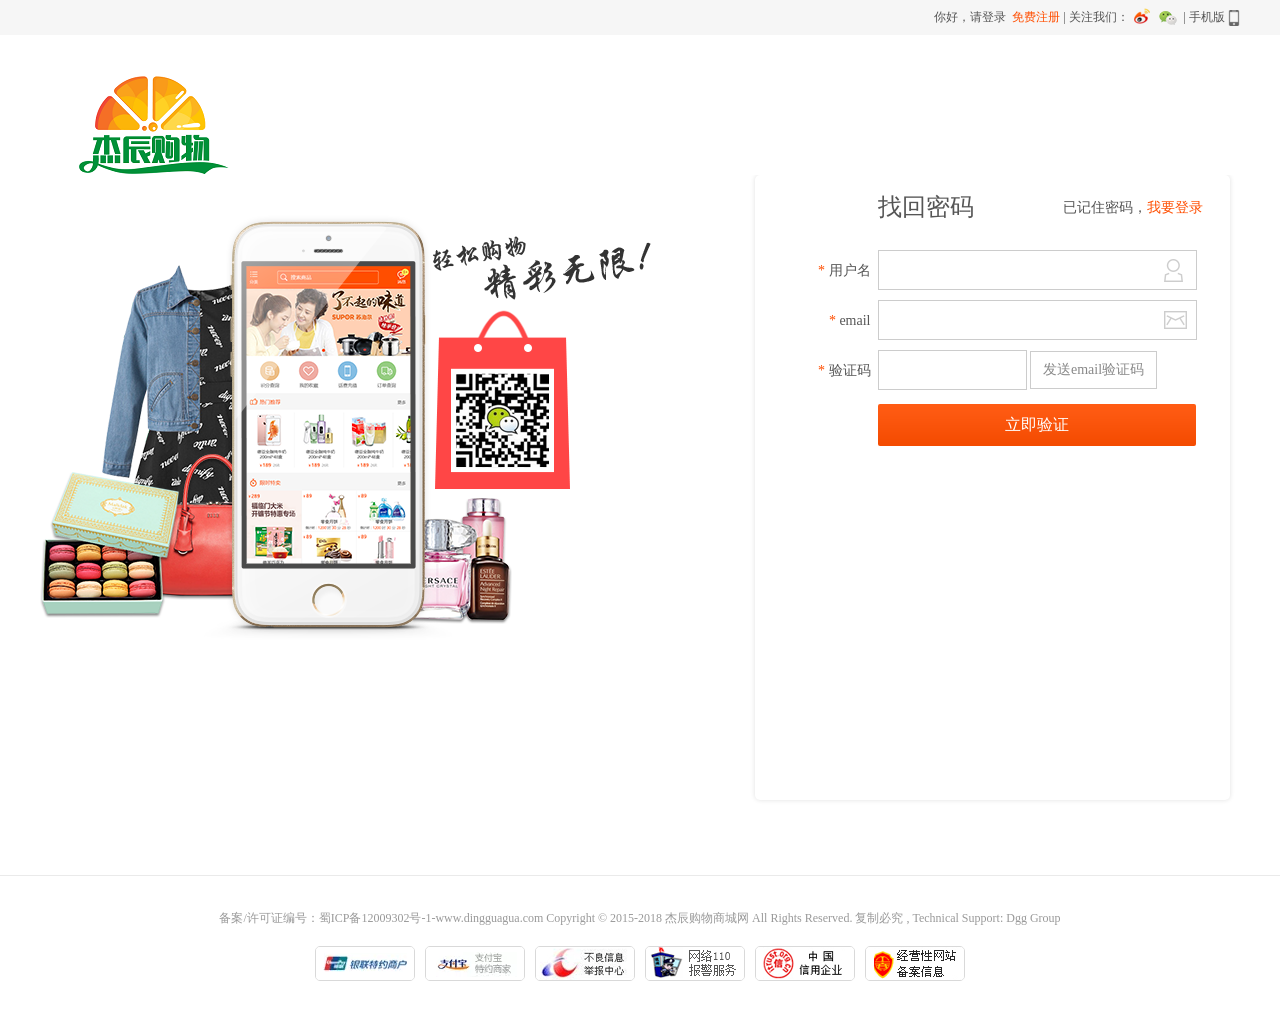
<file: target/classes/static/findPwd.html>
<!DOCTYPE html PUBLIC "-//W3C//DTD XHTML 1.0 Transitional//EN" "http://www.w3.org/TR/xhtml1/DTD/xhtml1-transitional.dtd">
<html xmlns="http://www.w3.org/1999/xhtml">
<head>
<meta http-equiv="Content-Type" content="text/html; charset=utf-8" />
	<link type="text/css" rel="stylesheet" href="css/style.css" />
    <!--[if IE 6]>
    <script src="js/iepng.js" type="text/javascript"></script>
        <script type="text/javascript">
           EvPNG.fix('div, ul, img, li, input, a'); 
        </script>
    <![endif]-->    
    <script type="text/javascript" src="js/jquery-1.11.1.min_044d0927.js"></script>
	<script type="text/javascript" src="js/jquery.bxslider_e88acd1b.js"></script>
    
    <script type="text/javascript" src="js/jquery-1.8.2.min.js"></script>
    <script type="text/javascript" src="js/menu.js"></script>    
        
	<script type="text/javascript" src="js/select.js"></script>
    
	<script type="text/javascript" src="js/lrscroll.js"></script>
    <script type="text/javascript" src="js/axios.js"></script>
    <script type="text/javascript" src="js/vue.js"></script>
    <script type="text/javascript" src="js/iban.js"></script>
    <script type="text/javascript" src="js/fban.js"></script>
    <script type="text/javascript" src="js/f_ban.js"></script>
    <script type="text/javascript" src="js/mban.js"></script>
    <script type="text/javascript" src="js/bban.js"></script>
    <script type="text/javascript" src="js/hban.js"></script>
    <script type="text/javascript" src="js/tban.js"></script>
    
	<script type="text/javascript" src="js/lrscroll_1.js"></script>
    
    
<title>杰辰购物注册</title>
</head>
<body>  
<!--Begin Header Begin-->
<div class="soubg">
	<div class="sou">
        <span class="fr">
        	<span class="fl">你好，请<a href="Login.html">登录</a>&nbsp; <a href="Regist.html" style="color:#ff4e00;">免费注册</a>&nbsp; </span>
            <span class="fl">|&nbsp;关注我们：</span>
            <span class="s_sh"><a href="#" class="sh1">新浪</a><a href="#" class="sh2">微信</a></span>
            <span class="fr">|&nbsp;<a href="#">手机版&nbsp;<img src="images/s_tel.png" align="absmiddle" /></a></span>
        </span>
    </div>
</div>
<!--End Header End--> 
<!--Begin Login Begin-->
<div class="log_bg">	
    <div class="top">
        <div class="logo"><a href="Index.html"><img src="images/logo.png" /></a></div>
    </div>
	<div class="regist">
    	<div class="log_img"><img src="images/l_img.png" width="611" height="425" /></div>
		<div class="reg_c">
        	<form>
            <table border="0" style="width:420px; font-size:14px; margin-top:20px;" cellspacing="0" cellpadding="0">
              <tr height="50" valign="top">
              	<td width="95">&nbsp;</td>
                <td>
                	<span class="fl" style="font-size:24px;">找回密码</span>
                    <span class="fr">已记住密码，<a href="Login.html" style="color:#ff4e00;">我要登录</a></span>
                </td>
              </tr>
              <tr height="50">
                <td align="right"><font color="#ff4e00">*</font>&nbsp;用户名 &nbsp;</td>
                <td><input type="text" v-model="account" class="l_user" /></td>
              </tr>
              <tr height="50">
                <td align="right"><font color="#ff4e00">*</font>&nbsp;email &nbsp;</td>
                <td><input type="text" v-model="email" class="l_email" /></td>
              </tr>
              <tr height="50">
                <td align="right"> <font color="#ff4e00">*</font>&nbsp;验证码 &nbsp;</td>
                <td>
                    <input type="text" v-model="code" value="" class="l_ipt" />
                    <input type="button" value="发送email验证码" @click="sendCode" class="l_ipt" />
                </td>
              </tr>
              
              <tr height="60">
              	<td>&nbsp;</td>
                <td><input @click="check" type="button" value="立即验证" class="log_btn" /></td>
              </tr>
            </table>
            </form>
        </div>
        <script type="text/javascript">
			let reg=new Vue({
				el:".reg_c",
				data:{
					account:"",
					email:"",
					code:""
				},
				methods:{
					sendCode(){
						var params=new URLSearchParams();
						params.append("account",this.account);
						params.append("email",this.email);
						axios.post("user/checkAccount",params).then(jc=>{
							if(jc.data.code!=1){
								alert("账号或邮箱填写错误！！！");
								return;
							}else{
							    var myReg=/^[a-zA-Z0-9_-]+@qq.com$/;
                                if(myReg.test(this.email)){
                                    var params=new URLSearchParams();
                                    params.append("email",this.email);
                                    axios.post("user/sendCode",params).then(jc=>{
                                        alert("验证码发送成功");
                                    });
                                }else{
                                    alert("输入的email不正确");
                                }
							}
						});
					},
					check(){
						var params=new URLSearchParams();
						params.append("code",this.code);
						axios.post("user/check",params).then(jc=>{
							if(jc.data.code==1){
								location.href="findPwd2.html#"+this.account;
							}else{
								alert("验证码错误");
							}
						});
					}
				}
			});
		</script>
    </div>
</div>
<!--End Login End--> 
<!--Begin Footer Begin-->
<div class="btmbg">
    <div class="btm">
        备案/许可证编号：蜀ICP备12009302号-1-www.dingguagua.com   Copyright © 2015-2018 杰辰购物商城网 All Rights Reserved. 复制必究 , Technical Support: Dgg Group <br />
        <img src="images/b_1.gif" width="98" height="33" /><img src="images/b_2.gif" width="98" height="33" /><img src="images/b_3.gif" width="98" height="33" /><img src="images/b_4.gif" width="98" height="33" /><img src="images/b_5.gif" width="98" height="33" /><img src="images/b_6.gif" width="98" height="33" />
    </div>    	
</div>
<!--End Footer End -->    

</body>


<!--[if IE 6]>
<script src="//letskillie6.googlecode.com/svn/trunk/2/zh_CN.js"></script>
<![endif]-->
</html>
</file>
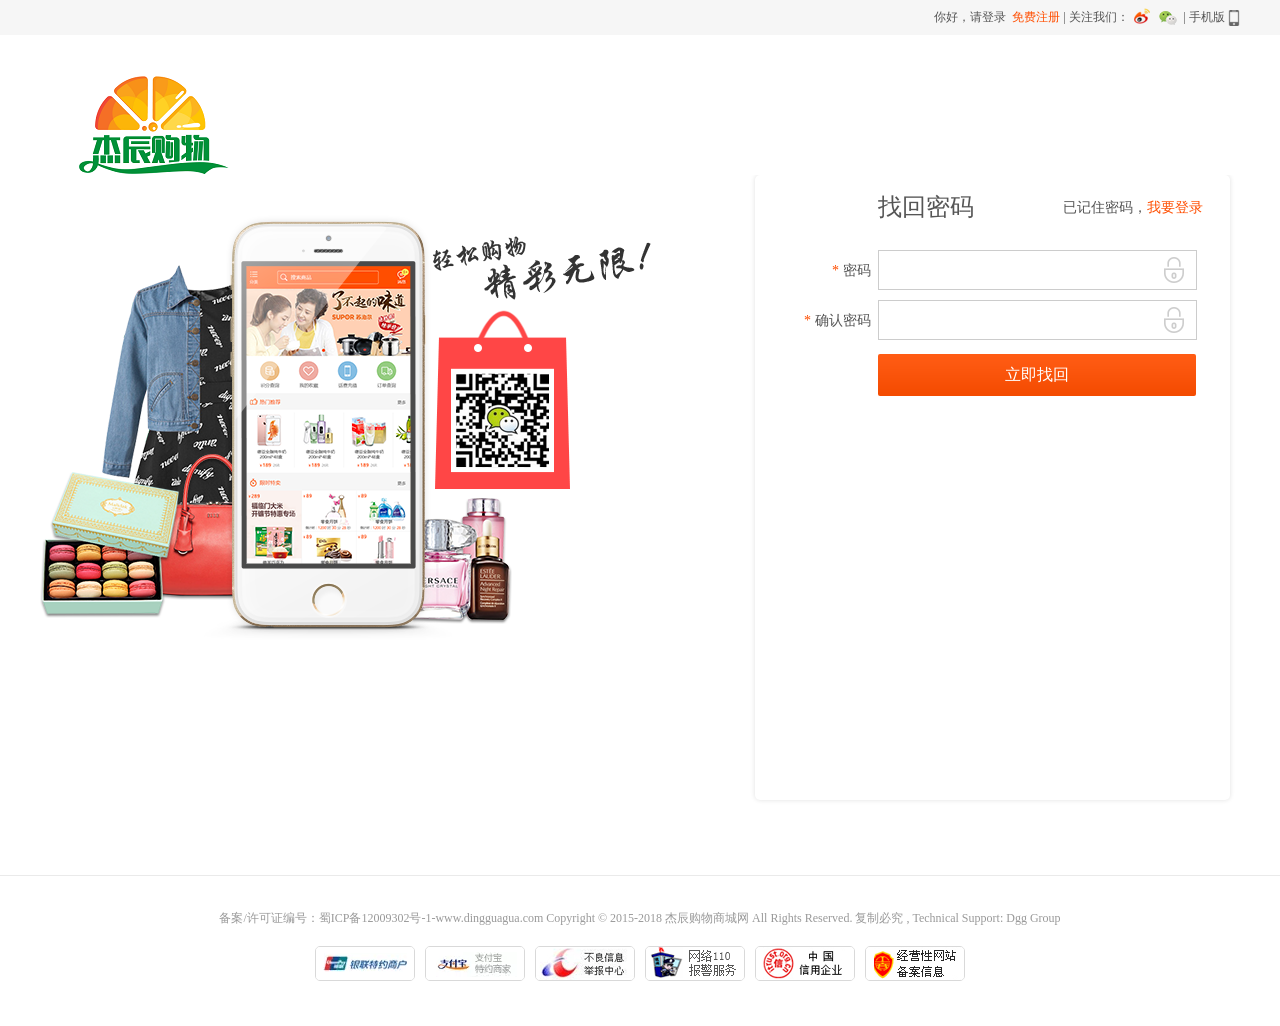
<file: target/classes/static/findPwd2.html>
<!DOCTYPE html PUBLIC "-//W3C//DTD XHTML 1.0 Transitional//EN" "http://www.w3.org/TR/xhtml1/DTD/xhtml1-transitional.dtd">
<html xmlns="http://www.w3.org/1999/xhtml">
<head>
<meta http-equiv="Content-Type" content="text/html; charset=utf-8" />
	<link type="text/css" rel="stylesheet" href="css/style.css" />
    <!--[if IE 6]>
    <script src="js/iepng.js" type="text/javascript"></script>
        <script type="text/javascript">
           EvPNG.fix('div, ul, img, li, input, a'); 
        </script>
    <![endif]-->    
    <script type="text/javascript" src="js/jquery-1.11.1.min_044d0927.js"></script>
	<script type="text/javascript" src="js/jquery.bxslider_e88acd1b.js"></script>
    
    <script type="text/javascript" src="js/jquery-1.8.2.min.js"></script>
    <script type="text/javascript" src="js/menu.js"></script>    
        
	<script type="text/javascript" src="js/select.js"></script>
    
	<script type="text/javascript" src="js/lrscroll.js"></script>
    <script type="text/javascript" src="js/axios.js"></script>
    <script type="text/javascript" src="js/vue.js"></script>
    <script type="text/javascript" src="js/iban.js"></script>
    <script type="text/javascript" src="js/fban.js"></script>
    <script type="text/javascript" src="js/f_ban.js"></script>
    <script type="text/javascript" src="js/mban.js"></script>
    <script type="text/javascript" src="js/bban.js"></script>
    <script type="text/javascript" src="js/hban.js"></script>
    <script type="text/javascript" src="js/tban.js"></script>
    
	<script type="text/javascript" src="js/lrscroll_1.js"></script>
    
    
<title>杰辰购物注册</title>
</head>
<body>  
<!--Begin Header Begin-->
<div class="soubg">
	<div class="sou">
        <span class="fr">
        	<span class="fl">你好，请<a href="Login.html">登录</a>&nbsp; <a href="Regist.html" style="color:#ff4e00;">免费注册</a>&nbsp; </span>
            <span class="fl">|&nbsp;关注我们：</span>
            <span class="s_sh"><a href="#" class="sh1">新浪</a><a href="#" class="sh2">微信</a></span>
            <span class="fr">|&nbsp;<a href="#">手机版&nbsp;<img src="images/s_tel.png" align="absmiddle" /></a></span>
        </span>
    </div>
</div>
<!--End Header End--> 
<!--Begin Login Begin-->
<div class="log_bg">	
    <div class="top">
        <div class="logo"><a href="Index.html"><img src="images/logo.png" /></a></div>
    </div>
	<div class="regist">
    	<div class="log_img"><img src="images/l_img.png" width="611" height="425" /></div>
		<div class="reg_c">
        	<form>
            <table border="0" style="width:420px; font-size:14px; margin-top:20px;" cellspacing="0" cellpadding="0">
              <tr height="50" valign="top">
              	<td width="95">&nbsp;</td>
                <td>
                	<span class="fl" style="font-size:24px;">找回密码</span>
                    <span class="fr">已记住密码，<a href="Login.html" style="color:#ff4e00;">我要登录</a></span>
                </td>
              </tr>
                <tr height="50">
                    <td align="right"><font color="#ff4e00">*</font>&nbsp;密码 &nbsp;</td>
                    <td><input type="password" v-model="pwd" class="l_pwd" /></td>
                </tr>
                <tr height="50">
                    <td align="right"><font color="#ff4e00">*</font>&nbsp;确认密码 &nbsp;</td>
                    <td><input type="password" v-model="repwd" class="l_pwd" /></td>
                </tr>
              
              <tr height="60">
              	<td>&nbsp;</td>
                <td><input @click="findPwd" type="button" value="立即找回" class="log_btn" /></td>
              </tr>
            </table>
            </form>
        </div>
        <script type="text/javascript">
			let reg=new Vue({
				el:".reg_c",
				data:{
					account:"",
					pwd:"",
					repwd:""
				},
				created(){
				    this.account=location.hash.substring(1);
				},
				methods:{
					findPwd(){
						var params=new URLSearchParams();
						params.append("account",this.account);
						params.append("pwd",this.pwd);
						params.append("repwd",this.repwd);
						axios.post("user/findPwd",params).then(jc=>{
							if(jc.data.code==1){
								alert("密码更改成功");
								location.href="login.html";
							}else{
								alert(jc.data.msg);
							}
						});
					}
				}
			});
		</script>
    </div>
</div>
<!--End Login End--> 
<!--Begin Footer Begin-->
<div class="btmbg">
    <div class="btm">
        备案/许可证编号：蜀ICP备12009302号-1-www.dingguagua.com   Copyright © 2015-2018 杰辰购物商城网 All Rights Reserved. 复制必究 , Technical Support: Dgg Group <br />
        <img src="images/b_1.gif" width="98" height="33" /><img src="images/b_2.gif" width="98" height="33" /><img src="images/b_3.gif" width="98" height="33" /><img src="images/b_4.gif" width="98" height="33" /><img src="images/b_5.gif" width="98" height="33" /><img src="images/b_6.gif" width="98" height="33" />
    </div>    	
</div>
<!--End Footer End -->    

</body>


<!--[if IE 6]>
<script src="//letskillie6.googlecode.com/svn/trunk/2/zh_CN.js"></script>
<![endif]-->
</html>
</file>
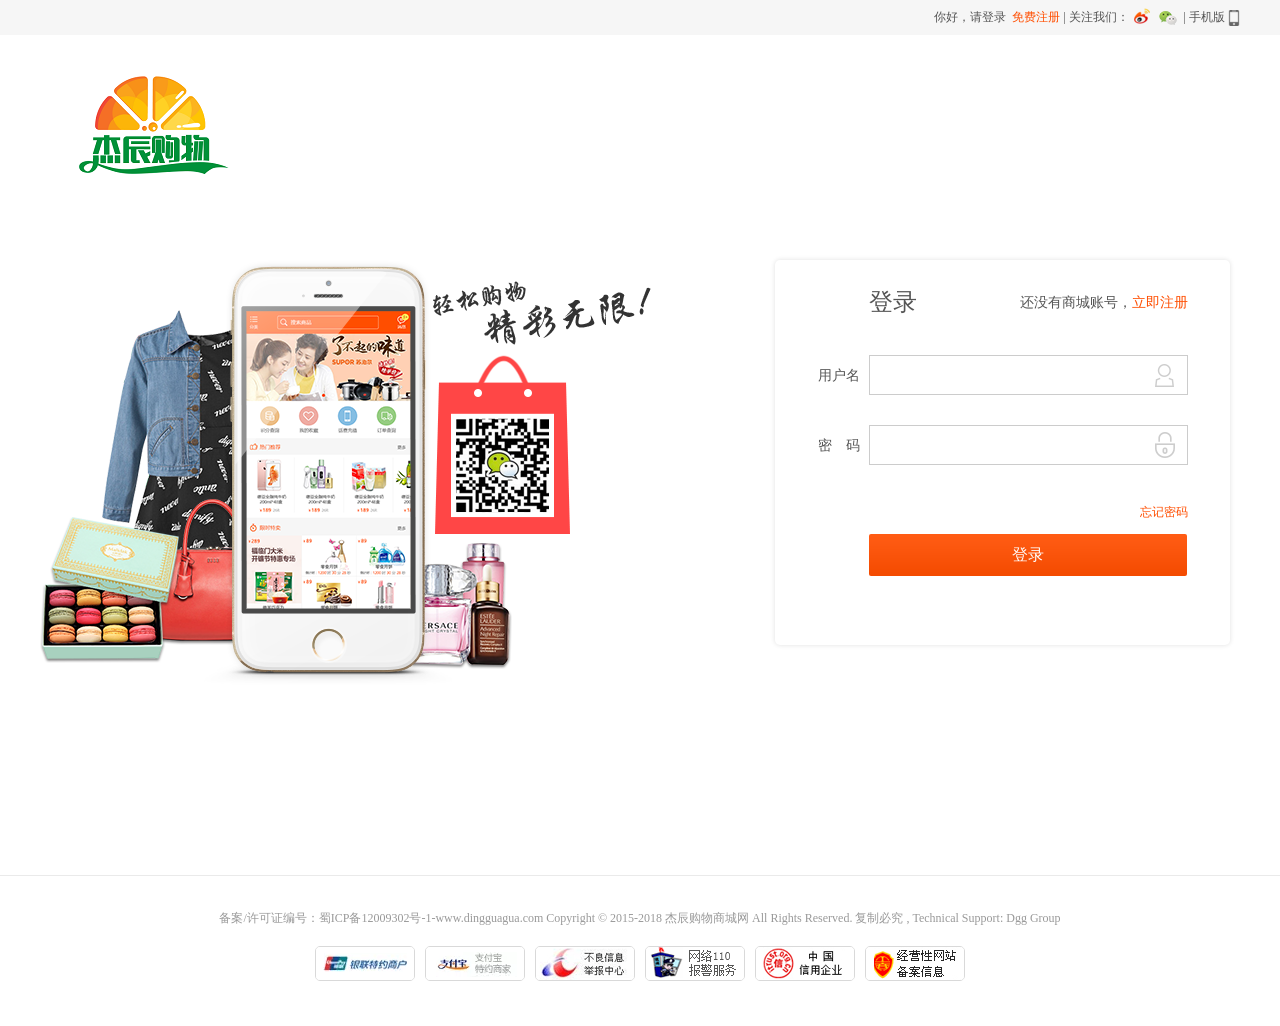
<file: target/classes/static/login.html>
<!DOCTYPE html PUBLIC "-//W3C//DTD XHTML 1.0 Transitional//EN" "http://www.w3.org/TR/xhtml1/DTD/xhtml1-transitional.dtd">
<html xmlns="http://www.w3.org/1999/xhtml">
<head>
<meta http-equiv="Content-Type" content="text/html; charset=utf-8" />
	<link type="text/css" rel="stylesheet" href="css/style.css" />
    <!--[if IE 6]>
    <script src="js/iepng.js" type="text/javascript"></script>
        <script type="text/javascript">
           EvPNG.fix('div, ul, img, li, input, a'); 
        </script>
    <![endif]-->    
    <script type="text/javascript" src="js/jquery-1.11.1.min_044d0927.js"></script>
	<script type="text/javascript" src="js/jquery.bxslider_e88acd1b.js"></script>
    
    <script type="text/javascript" src="js/jquery-1.8.2.min.js"></script>
    <script type="text/javascript" src="js/menu.js"></script>    
        
	<script type="text/javascript" src="js/select.js"></script>
    
	<script type="text/javascript" src="js/lrscroll.js"></script>
    <script type="text/javascript" src="js/axios.js"></script>
    <script type="text/javascript" src="js/vue.js"></script>
    <script type="text/javascript" src="js/iban.js"></script>
    <script type="text/javascript" src="js/fban.js"></script>
    <script type="text/javascript" src="js/f_ban.js"></script>
    <script type="text/javascript" src="js/mban.js"></script>
    <script type="text/javascript" src="js/bban.js"></script>
    <script type="text/javascript" src="js/hban.js"></script>
    <script type="text/javascript" src="js/tban.js"></script>
    
	<script type="text/javascript" src="js/lrscroll_1.js"></script>
    
    
<title>杰辰购物登录</title>
</head>
<body>  
<!--Begin Header Begin-->
<div class="soubg">
	<div class="sou">
        <span class="fr">
        	<span class="fl">你好，请<a href="Login.html">登录</a>&nbsp; <a href="Regist.html" style="color:#ff4e00;">免费注册</a>&nbsp; </span>
            <span class="fl">|&nbsp;关注我们：</span>
            <span class="s_sh"><a href="#" class="sh1">新浪</a><a href="#" class="sh2">微信</a></span>
            <span class="fr">|&nbsp;<a href="#">手机版&nbsp;<img src="images/s_tel.png" align="absmiddle" /></a></span>
        </span>
    </div>
</div>
<!--End Header End--> 
<!--Begin Login Begin-->
<div class="log_bg">	
    <div class="top">
        <div class="logo"><a href="Index.html"><img src="images/logo.png" /></a></div>
    </div>
	<div class="login">
    	<div class="log_img"><img src="images/l_img.png" width="611" height="425" /></div>
		<div class="log_c">
        	<form>
            <table border="0" style="width:370px; font-size:14px; margin-top:30px;" cellspacing="0" cellpadding="0">
              <tr height="50" valign="top">
              	<td width="55">&nbsp;</td>
                <td>
                	<span class="fl" style="font-size:24px;">登录</span>
                    <span class="fr">还没有商城账号，<a href="Regist.html" style="color:#ff4e00;">立即注册</a></span>
                </td>
              </tr>
              <tr height="70">
                <td>用户名</td>
                <td><input type="text" v-model="account" value="" class="l_user" /></td>
              </tr>
              <tr height="70">
                <td>密&nbsp; &nbsp; 码</td>
                <td><input type="password" v-model="pwd" value="" class="l_pwd" /></td>
              </tr>
              <tr>
              	<td>&nbsp;</td>
                <td style="font-size:12px; padding-top:20px;">
                    <span class="fr"><a href="findPwd.html" style="color:#ff4e00;">忘记密码</a></span>
                </td>
              </tr>
              <tr height="60">
              	<td>&nbsp;</td>
                <td><input type="button" @click="login" value="登录" class="log_btn" /></td>
              </tr>
            </table>
            </form>
        </div>
        <script type="text/javascript">
        	let login=new Vue({
        		el: ".log_c",
        		data:{
        			account:"",
        			pwd:""
        		},
        		methods:{
        			login(){
        				var params=new URLSearchParams();
						params.append("account",this.account);
						params.append("pwd",this.pwd);
        				axios.post("user/login",params).then(jc=>{
        					alert(jc.data);
        					if(jc.data === "登录成功"){
        						location.href="index.html";
        					}
        				})
        			}
        		}
        	});
        </script>
    </div>
</div>
<!--End Login End--> 
<!--Begin Footer Begin-->
<div class="btmbg">
    <div class="btm">
        备案/许可证编号：蜀ICP备12009302号-1-www.dingguagua.com   Copyright © 2015-2018 杰辰购物商城网 All Rights Reserved. 复制必究 , Technical Support: Dgg Group <br />
        <img src="images/b_1.gif" width="98" height="33" /><img src="images/b_2.gif" width="98" height="33" /><img src="images/b_3.gif" width="98" height="33" /><img src="images/b_4.gif" width="98" height="33" /><img src="images/b_5.gif" width="98" height="33" /><img src="images/b_6.gif" width="98" height="33" />
    </div>    	
</div>
<!--End Footer End -->    

</body>


<!--[if IE 6]>
<script src="//letskillie6.googlecode.com/svn/trunk/2/zh_CN.js"></script>
<![endif]-->
</html>
</file>
<file: target/classes/static/css/style.css>
﻿@charset "utf-8";
/* CSS Document */
body{
	margin:0; padding:0; font-size:12px; font-family:"Microsoft YaHei"; line-height:25px; color:#555555;
}
div,table{
	margin:0 auto;
}
a{
	color:#555555; text-decoration:none; cursor:pointer;
}
a:hover{
	color:#ff4e00; text-decoration:none; cursor:pointer;
}
img{
	border:0;
}
img.user_profile
{
    height: 160px;
    width: 160px;
    border-radius: 80px;
}
ul,li,dl,dt,dd{
	list-style:none; margin:0; padding:0;
}
input,io,select,checkbox{
	vertical-align:middle;
}
h1,h2,h3,h4,h5,h6{
	padding:0; margin:0 auto;
}
.fl{
	float:left;
}
.fr{
	float:right;
}
form{
	margin:0; padding:0;
}
.none{
	display:none;
}

/*html{ 
	-webkit-filter:grayscale(100%); filter:grayscale(100%);
}
html { overflow-y:scroll; filter:progid:DXImageTransform.Microsoft.BasicImage(grayscale=1); -webkit-filter: grayscale(100%);}*/

/*html{
	filter:progid:DXImageTransform.Microsoft.BasicImage(grayscale=1);	
}*/



/*---------------header---------------*/
.soubg{
	width:100%; min-width:1200px; height:35px; background-color:#f6f6f6; font-family:"宋体";
}
.sou{
	width:1200px; height:35px; line-height:35px;
}
.s_city_b{
	width:150px; height:35px; float:left;
}
.s_city{
	height:35px; background:url(../images/t_arrow.gif) no-repeat right center; float:left; padding-right:15px; cursor:pointer; position:relative;
}
.s_city:hover .s_city_bg{
	display:block;
}
.s_city_bg{
	width:254px; overflow:hidden; position:absolute; left:-50px; top:29px; z-index:900; display:none;
}
.s_city_t{
	width:9px; height:7px; line-height:7px; overflow:hidden; background:url(../images/c_t.gif) no-repeat center top; position:absolute; left:55px; top:0;
}
.s_city_c{
	width:252px; height:460px; overflow:hidden; background-color:#FFF; font-family:"Microsoft YaHei"; margin-top:6px; border:1px solid #cdcdcd;
}
.s_city_c h2{
	width:230px; height:29px; line-height:29px; overflow:hidden; font-size:14px; font-weight:normal; text-align:left; margin-top:5px; border-bottom:1px dotted #666666;
}
table.c_tab tr th{
	line-height:26px; font-weight:normal; color:#000; width:20px; text-transform:uppercase;
}
.c_h span{
	line-height:26px; float:left; display:inline; padding:0 3px; margin-right:3px; cursor:pointer;
}
.c_h span:hover{
	color:#ff4e00;
}
.c_h span.c_check{
	color:#FFF; background-color:#ff4e00;
}
/*.s_log{
	width:220px; height:35px; overflow:hidden; float:left;
}*/
.ss{
	width:225px; height:35px; float:left;
}
.ss_list{
	height:35px; background:url(../images/t_arrow.gif) no-repeat right center; float:left; display:inline; margin-left:10px; padding-right:15px; cursor:pointer; position:relative;
}
.ss_list:hover .ss_list_bg{
	display:block;
}
.ss_list_bg{
	width:116px; overflow:hidden; position:absolute; left:50%; top:29px; margin-left:-58px; z-index:900; display:none;
}
.ss_list_t{
	height:7px; line-height:7px; overflow:hidden; background:url(../images/c_t.gif) no-repeat center top; position:absolute; left:0; top:0;
}
.ss_list_c{
	overflow:hidden; background-color:#FFF; font-family:"Microsoft YaHei"; margin-top:6px; padding:10px 0; border:1px solid #cdcdcd;
}
.ss_list_c ul li{
	height:25px; line-height:25px; overflow:hidden; text-align:center;
}
.s_sh{
	width:55px; height:35px; overflow:hidden; float:left;
}
.s_sh a{
	width:20px; height:35px; line-height:35px; overflow:hidden; float:left; display:inline; margin:0 3px; text-indent:-9999em;
}
.s_sh a.sh1{
	background:url(../images/sh1.png) no-repeat center 8px;
}
.s_sh a.sh2{
	background:url(../images/sh2.png) no-repeat center center;
}	


.top{
	width:1200px; height:140px;
}
.logo{
	width:220px; height:100px; overflow:hidden; float:left; display:inline; margin-top:40px;
}
.search{
	width:520px; height:65px; overflow:hidden; float:left; display:inline; margin-left:134px; margin-top:50px;
}
.s_ipt{
	width:408px; height:36px; line-height:36px\9; overflow:hidden; color:#555555; font-size:14px; font-family:"Microsoft YaHei"; float:left; padding:0 10px; border:2px solid #ff4e00; border-right:0;
}
.s_btn{
	width:90px; height:40px; line-height:40px\9; background-color:#ff4e00; color:#FFF; font-size:16px; font-family:"Microsoft YaHei"; text-align:center; float:left; border:0; cursor:pointer;
}
.search a{
	margin-right:12px; display:inline-block;
}

.i_car{
	width:141px; height:38px; line-height:38px; background:url(../images/car.png) no-repeat 10px center; background-color:#f6f6f6; float:right; margin-top:50px; border:1px solid #d9d9d9; position:relative;
}
.car_t{
	width:95px; height:38px; overflow:hidden; background:url(../images/d_arrow.png) no-repeat right center; font-size:14px; margin-left:38px; cursor:pointer;
}
.car_t span{
	color:#ff4e00;
}
.i_car:hover .car_bg{
	display:block;
}
.car_bg{
	width:283px; overflow:hidden; background-color:#FFF; border:1px solid #d9d9d9; position:absolute; right:-1px; top:38px; z-index:900; display:none;
}
.un_login{
	overflow:hidden; text-align:center; margin:15px auto;
}
ul.cars{
	overflow:hidden;
}
ul.cars li{
	height:70px; overflow:hidden; margin-top:10px; border-bottom:1px solid #e2e2e2;
}
ul.cars li .img{
	width:58px; height:58px; overflow:hidden; float:left; display:inline; margin-left:15px; border:1px solid #e2e2e2;
}
ul.cars li .name{
	width:180px; height:40px; line-height:20px; overflow:hidden; color:#888888; font-family:"宋体"; float:left; display:inline; margin-left:8px;
}
ul.cars li .name a{
	color:#888888;
}
ul.cars li .name a:hover{
	color:#ff4e00;
}
ul.cars li .price{
	width:180px; height:20px; line-height:20px; overflow:hidden; color:#888888; font-size:14px; float:left; display:inline; margin-left:8px;
}
.price_sum{
	width:255px; height:30px; line-height:30px; overflow:hidden; font-size:14px; text-align:right; margin-top:10px;
}
.price_sum span{
	color:#ff4e00; font-size:20px; font-weight:bold;
}
.price_a{
	width:120px; height:35px; line-height:35px; overflow:hidden; background:url(../images/a_link.gif) repeat-x center top; color:#FFF; font-size:14px; text-align:center; margin-right:13px; margin-top:5px; margin-bottom:20px; -webkit-border-radius:2px; -moz-border-radius:2px; border-radius:2px;
}
.price_a a{
	color:#FFF;
}



.menu_bg{
	width:100%; min-width:1200px; height:43px; border-bottom:2px solid #ff4e00;
}
.menu{
	width:1200px; height:43px; line-height:43px; color:#3e3e3e; font-size:16px; position:relative; z-index:800;
}
ul.menu_r{
	width:720px; height:40px; overflow:hidden; float:left; display:inline; margin-left:211px;
}
ul.menu_r li{
	width:70px; height:40px; line-height:40px; overflow:hidden; text-align:center; float:left; display:inline; margin-right:10px;
}
ul.menu_r li a{
	width:70px; height:40px; overflow:hidden; float:left; color:#3e3e3e;
}
ul.menu_r li a:hover, ul.menu_r li a.now{
	color:#ff4e00;
}
.m_ad{
	width:260px; height:43px; line-height:40px; overflow:hidden; color:#ff3600; font-size:20px; font-weight:bold; text-align:right; float:right;
}

.nav{
	width:211px; height:45px; background-color:#ff3200; position:absolute; left:0px; top:0;
}
.nav_t{
	width:211px; height:43px; line-height:43px; overflow:hidden; color:#FFF; font-size:16px; text-indent:35px;
}	
.leftNav{
	width:211px; height:412px; background-color:#ff4e00; position:absolute; left:0; top:44px;
}
.none{
	display:none;
}
.leftNav ul li{ height:40px; line-height:40px; background:url(../images/n_arrow.gif) no-repeat 195px center; color:#FFF; font-size:14px; margin-left:1px; cursor:pointer; position:relative; }
.leftNav ul li .n_img{
	width:20px; height:21px; overflow:hidden; text-align:center; float:left; display:inline; margin-left:10px; margin-right:10px; margin-top:10px;
}
.leftNav ul li .n_img span{
	height:100%; vertical-align:middle; display:inline-block;
}
.leftNav ul li .n_img img{
	vertical-align:middle;
}
/*.leftNav ul li a{ color:#6e6e6e; }
.leftNav ul li a:hover{ color:#e02d02; }*/
.leftNav ul li ul{ width:220px; min-height:70px; overflow:hidden; background:url(../images/nav_bg.png) repeat center top; position:absolute; left:196px; top:0px; border:1px solid #d4d2d2; border-left:0px; z-index:900; display:none; }
.leftNav ul li ul li{ width:195px; height:auto; line-height:25px; overflow:hidden; font-size:12px; font-weight:normal; background:none; margin:10px auto; padding:0px 0px 5px 0px; border-bottom:1px dashed #d1d0d1; }
.leftNav ul li ul li a{ color:#989797; margin:0px 10px; }
.leftNav ul li ul li a:hover{ color:#e02d02; }
.leftNav ul li ul li .n_t{ width:50px; height:20px; line-height:20px; overflow:hidden; text-align:center; font-weight:bold; float:left; }
.leftNav ul li ul li .n_c{ width:142px; overflow:hidden; float:left; }
.leftNav ul li ul li .n_c a{ width:60px; height:20px; line-height:20px; overflow:hidden; float:left; display:inline-block; margin:0px 0px 0px 10px; }
.leftNav ul li .fj{ width:210px; height:40px; line-height:40px; display:block; overflow:hidden; position:absolute; left:0; top:0; z-index:901; }
.leftNav ul li .fj.nuw{	width:211px; text-decoration:none; height:40px; line-height:40px; background-color:#FFF; color:#ff4e00; z-index:800px; }

.leftNav .zj{ 
	width:989px; height:411px; overflow:hidden; background-color:#FFF; position:absolute; left:210px; top:0; display:none; 
}
.leftNav .zj .zj_l{
	width:685px; height:385px; overflow:hidden; float:left; display:inline; margin-left:20px; margin-top:15px;
}
.leftNav .zj .zj_l_c{
	width:280px; height:108px; line-height:25px; overflow:hidden; color:#dbdbdb; float:left; display:inline; margin-right:50px; margin-bottom:25px;
}
.leftNav .zj .zj_l_c h2{
	height:25px; line-height:25px; color:#3e3e3e; font-size:14px; font-weight:bold; margin-bottom:5px; margin-left:10px;
}
.leftNav .zj .zj_l_c a{
	line-height:22px; font-size:12px; font-family:"宋体"; padding:0 10px; margin:0;
}
.leftNav .zj .zj_r{
	width:236px; height:402px; overflow:hidden; float:right; display:inline; margin-right:10px; margin-top:5px;
}
.leftNav .zj .zj_r img{
	width:236px; height:200px; display:block; margin-bottom:1px;
}





/*---------------首页---------------*/
.i_bg{
	width:100%; min-width:1200px; overflow:hidden;
}
.bg_color{
	 background-color:#f6f6f6;
}
	
.content{
	width:1200px; overflow:hidden;
}
.mar_5{
	margin-top:5px;
}
.mar_10{
	margin-top:10px;
}
.mar_15{
	margin-top:15px;
}
.mar_20{
	margin-top:20px;
}


.i_ban_bg{
	width:1200px; height:401px; margin-top:10px;
}


.banner{
	width:975px; height:401px; overflow:hidden; float:left; display:inline; margin-left:223px;
}
.banner .top_slide_wrap{ width:975px; height:401px; overflow:hidden; position:relative; z-index:1; }
.banner .slide_box{ height:401px; overflow:hidden; }
.banner .slide_box li{ height:401px; position:relative; }
.banner .slide_box li a{ width:975px; height:401px; display:block; }
.banner .slide_box img{ text-align:center; height:420px; }
.banner .slide_info{ width:975px; margin:-530px auto 0; }
.banner .slide_info_card{width:420px;height:0;margin-top:171px;color:#fff;position:relative;}
.banner .slide_info_card a{color:#fff;text-decoration:none}
.banner .slide_info_card .slide_info_card_bg{width:420px;height:200px;background:#0071c6;position:absolute;top:0;left:0;z-index:1;opacity:.8;*filter:alpha(opacity=80)}
.banner .slide_info_card .slide_info_card_text{width:340px;height:140px;padding:30px 40px;position:absolute;top:0;left:0;z-index:2}
.banner .slide_info_card h2{font-size:40px;padding-bottom:8px}
.banner .slide_info_card p{font-size:15px;line-height:26px}
.banner .slide_info_card p strong{font-size:12px;height:25px;display:inline-block;padding:0 10px;background:#095b99;border-radius:5px;color:#fff;margin-top:8px}
/* op_btns */
.banner .op_btns{ width:975px; margin-top:-730px;  position:relative; z-index:3; }
.banner .op_btns .op_btn{display:block; width:32px; height:60px; cursor:pointer; overflow:hidden; position:absolute; margin-top:80px;  }
.banner .op_btns .op_prev{ background:url(../images/b_left.png) no-repeat center top; left:0; top:420px; }
.banner .op_btns .op_next{ background:url(../images/b_right.png) no-repeat center top; right:0; top:420px; }
.banner .op_btns .op_prev span, .banner .op_btns .op_next span{ display:block; width:32px; height:60px; margin:8px 0 0 17px; cursor:pointer; }
.banner .op_btns .op_prev span{background-position:0 0;}
.banner .op_btns .op_next span{background-position:-73px 0;margin-left:20px;}
/* bx-controls */
.banner .bx-wrapper .bx-controls{margin-top:-44px;}
.banner .bx-wrapper .bx-controls .bx-pager{clear:both; text-align:center;position:relative; overflow:hidden; }
.banner .bx-wrapper .bx-controls .bx-pager a{ width:15px; height:15px; line-height:15px; display:inline-block;overflow:hidden;  margin:15px 5px; background:url(../images/b.png) no-repeat center top; }
.banner .bx-wrapper .bx-controls .bx-pager a:hover, .banner .bx-wrapper .bx-controls .bx-pager a.active{ background:url(../images/b_h.png) no-repeat center top; }



/*.ban_bg{
	width:850px; height:430px; overflow:hidden; background-color:#FFF; float:left; -webkit-box-shadow:0 0 5px #e0e0e0; -moz-box-shadow:0 0 5px #e0e0e0; box-shadow:0 0 5px #e0e0e0;  
}
.banner{
	width:850px; height:430px; overflow:hidden; position:relative;
}
.banner .a_bigImg{ position:absolute; left:0px; top:0px; display:none; width:850px; height:430px; overflow:hidden; }
.banner .a_bigImg .name{
	width:850px; height:80px; line-height:80px; overflow:hidden; background:url(../images/b_name.png) repeat-x center top; color:#333333; font-size:20px; text-align:center; position:absolute; left:0; bottom:40px;
}
.banner .ul_change_a2{ position:absolute; left:10px; bottom:15px; overflow:hidden; text-align:center; }
.banner .ul_change_a2 li{
	width:10px; height:10px; line-height:10px; overflow:hidden; float:left; display:inline-block; margin:0px 4px; cursor:pointer;
}
.banner .ul_change_a2 span{ 
	width:10px; height:10px; line-height:10px; overflow:hidden; float:left; text-align:center; background:url(../images/b.png) no-repeat center top;
}
.banner .ul_change_a2 span.on { background:url(../images/b_h.png) no-repeat center top; }*/


.inews{
	width:225px; height:399px; background-color:#FFF; float:right; border:1px solid #d9d9d9;
}
.news_t{
	height:39px; line-height:39px; overflow:hidden; color:#3e3e3e; font-size:16px; padding:0 10px; border-bottom:1px dotted #d9d9d9;
}
.news_t span{
	font-size:12px;	color:#888888;
}
.inews a{
	color:#888888;
}
.inews a:hover{
	color:#ff4e00;
}
.inews ul{
	height:150px; overflow:hidden; margin:10px 10px 20px 10px;
}
.inews ul li{
	height:30px; line-height:30px; overflow:hidden; color:#888888;
}
.inews ul li span{
	color:#3e3e3e; margin-right:10px;
}
.charge_t{
	height:39px; line-height:39px; color:#3e3e3e; font-size:16px; padding:0 10px; margin-top:10px; border-top:1px solid #d9d9d9; border-bottom:1px dotted #d9d9d9; position:relative;
}
.ch_t_icon{
	width:11px; height:7px; line-height:7px; overflow:hidden; background:url(../images/d_a.gif) no-repeat center top; position:absolute; left:28px; top:39px;
}
.c_ipt{
	width:96px; height:23px; line-height:23px\9; background-color:#FFF; color:#555555; font-size:12px; font-family:"Microsoft YaHei"; font-size:15px; padding:0 10px; border:1px solid #d9d9d9;
}

.jslct{
	width:116px; height:23px; line-height:23px; display:inline-block; *display:inline; zoom:1; color:#555555; font-size:12px; font-family:"Microsoft YaHei"; position:relative; z-index:0; vertical-align:middle; cursor:default; background:url(../images/d_arrow.png) no-repeat 97px center; float:left; border:1px solid #d9d9d9;
}
.jslct_hover {
	border:1px solid #d9d9d9;
}
.jslct div.jslct_t{
	padding:0 45px 0 5px;
	line-height:23px;
	height:23px;
	position:relative;
	z-index:2;
	*display:block!important;
	*display:inline;
	zoom:1;
}
.jslct em {
	font-style:normal;
	margin:0;
	padding:0;
	line-height:23px;
	display:block;
	overflow:hidden;
	white-space:nowrap;
	text-overflow:ellipsis;
}
.jslct dl, .jslct dl dd {
	padding:0;
	margin:0;
	list-style:none
}
.jslct dl {
	background:#fff;
	position:absolute;
	top:23px;
	left:-1px;
	border:1px solid #d9d9d9;
	cursor:default;
	line-height:22px;
	padding:4px 4px 4px 4px;
	z-index:1;
	display:none;
}
.jslct_hover dl {
	border:1px solid #d9d9d9!important
}
.jslct dl dd {
	padding:0px 4px 2px 4px;
	*padding:2px 4px 0 4px;
	border-top:1px dotted #ccc!important;
	border-top:1px dotted #d9d9d9;
	white-space:nowrap;
	background:#fff;
	cursor:pointer;
	*border-left:1px solid #fff;
}
.jslct dl dd.hover {
	background:#666;
	color:#fff;
}
.jslct .jslcted {
	background:#efefef;
}
.jslct dl dd.noborder {
	border:none!important
}

.c_btn{
	width:80px; height:26px; line-height:26px\9; background-color:#ff4e00; color:#FFF; font-size:12px; font-family:"Microsoft YaHei"; text-align:center; float:left; border:0; cursor:pointer; -webkit-border-radius:2px; -moz-border-radius:2px; border-radius:2px;
}



/*----------首页（热门商品）-----------*/
.h_l_img{
	width:211px; height:230px; overflow:hidden; background-color:#d8eefc; float:left; position:relative;
}
.h_l_img .img{
	width:188px; height:188px; margin-top:8px;
}
.h_l_img .img img{
	/*-moz-transform:scale(1,1); -webkit-transform:scale(1,1); -o-transform:scale(1,1); -ms-transform:scale(1,1); transform:scale(1,1);
	-moz-transition-duration:600ms; -webkit-transition-duration:600ms; -o-transition-duration:600ms; -ms-transition-duration:600ms; transition-duration: 600ms;
	-moz-transition-property:all; -webkit-transition-property:all; -o-transition-property:all; -ms-transition-property:all; transition-property:all; 
	-moz-transition-timing-function:ease-out; -webkit-transition-timing-function: ease-out; -o-transition-timing-function:ease-out; -ms-transition-timing-function:ease-out; transition-timing-function:ease-out;*/
	-webkit-transition:all .5s; -moz-transition:all .5s; -o-transform:all .5s; -ms-transform:all .5s; transition:all .5s;
}
.h_l_img:hover img{	
	-moz-transform:scale(1.1,1.1); -webkit-transform:scale(1.1,1.1); -o-transform:scale(1.1,1.1); -ms-transform:scale(1.1,1.1); transform:scale(1.1,1.1);
}
.h_l_img .pri_bg{
	width:100px; height:20px; line-height:20px; color:#ff4e00; overflow:hidden; position:absolute; left:50%; margin-left:-50px; bottom:5px;
}
.h_l_img .price{
	height:20px; line-height:20px; overflow:hidden; background-color:#ff4e00; color:#FFF; font-size:14px; text-align:center; float:left; padding:0 5px; margin-right:5px;
}

.hot_pro{
	width:1260px; height:626px; overflow:hidden; background-color:#FFF; float:left; border:1px solid #eaeaea;
}
.hot_pro #featureContainer{
	width:1260px; height:626px; overflow:hidden;
}
.hot_pro #feature{
	width:1260px; height:626px; overflow:hidden; 
}


.hot_pro .featureBox{
	width:303px; height:312px; overflow:hidden; background:url(../images/line.gif) no-repeat right 122px; float:left; border-right:1px solid #eaeaea; 
}

.hot_pro #block{
	width:1260px; height:626px; overflow:hidden; position:relative; z-index:0;
}
.hot_pro #block .box {
	width:303px; height:626px; overflow:hidden; margin:0 auto; position:relative;
}
.hot_pro #block .box .h_icon{
	width:50px; height:50px; overflow:hidden; position:absolute; left:10px; top:10px; z-index:100;
}
.hot_pro #block .box .imgbg{
	width:220px; height:220px; margin-top:5px;
}
.hot_pro #block .box .imgbg img{
	-webkit-transition:all .5s; -moz-transition:all .5s; -o-transform:all .5s; -ms-transform:all .5s; transition:all .5s;
}
.hot_pro #block .box .imgbg:hover img{	
	-moz-transform:scale(1.1,1.1); -webkit-transform:scale(1.1,1.1); -o-transform:scale(1.1,1.1); -ms-transform:scale(1.1,1.1); transform:scale(1.1,1.1);
}
.hot_pro #block .box .name{
	height:40px; line-height:20px; overflow:hidden; color:#888888; font-size:12px; text-align:center; margin-top:10px;
}
.hot_pro #block .box .name h2{
	height:20px; line-height:20px; overflow:hidden; color:#555555; font-size:16px; text-align:center;
}
.hot_pro #block .box .name h2 a{
	color:#555555;
}
.hot_pro #block .box .name h2 a:hover{
	color:#555555; text-decoration:underline;
}
.hot_pro #block .box .name a{
	color:#888888;
}
.hot_pro #block .box .name a:hover{
	color:#888888; text-decoration:underline;
}
.hot_pro #block .box .price{
	height:30px; line-height:30px; overflow:hidden; color:#999999; text-align:center; text-transform:uppercase;
}
.hot_pro #block .box .price font{
	color:#ff4e00; font-size:14px;
}
.hot_pro #block .box .price span{
	font-size:20px;
}



/*----------首页（限时特卖）-----------*/
.i_t{
	width:1190px; height:39px; line-height:39px; overflow:hidden; color:#ff4e00; font-size:18px; padding:0 5px; border-bottom:2px solid #ff4e00;
}
.i_mores{
	font-size:12px; color:#555555;
}
.i_mores a{
	color:#555555;
}
.i_mores a:hover{
	color:#ff4e00;
}

.i_sell{
	width:211px; height:357px; overflow:hidden; float:left;
}
.i_sell #imgPlay{
	width:211px; height:357px; overflow:hidden; margin:0 auto; zoom:1; position:relative;
}
.i_sell #imgPlay .imgs img{
	width:211px;
}
.i_sell #imgPlay .imgs li{
	position:relative; float:left; width:211px; height:357px;
}
.i_sell #imgPlay .imgs{
	width: 5760px;
}
.i_sell #imgPlay .btn{
	width:112px; height:29px; overflow:hidden; text-indent:-9999px; position:absolute; right:12px; bottom:12px;
}
.i_sell #imgPlay .btn a{
	width:46px; height:71px; overflow:hidden; display:block; background: url(../images/b_left.png) no-repeat;
}
.i_sell #imgPlay .btn a:hover{
	background: url(../images/b_left.png) no-repeat;
}
.i_sell #imgPlay .previ{
	width:20px; height:40px; overflow:hidden; background: url(../images/s_left.png) no-repeat; cursor:pointer; text-indent:-9999px; position:absolute; left:0; top:158px;
}
.i_sell #imgPlay .nexti{
	width:20px; height:40px; overflow:hidden; background: url(../images/s_right.png) no-repeat; cursor:pointer; text-indent:-9999px; position:absolute; right:0; top:158px;
}	

.sell_right{
	width:975px; height:356px; overflow:hidden; background-color:#FFF; float:right; border:1px solid #eaeaea; position:relative;
}
.sell_right img{
	-webkit-transition:all .5s; -moz-transition:all .5s; -o-transform:all .5s; -ms-transform:all .5s; transition:all .5s;
}
.sell_1{
	width:244px; height:177px; overflow:hidden; border-bottom:1px solid #eaeaea; position:absolute; left:0; top:0;
}
.sell_1:hover img{	
	-moz-transform:scale(1.1,1.1); -webkit-transform:scale(1.1,1.1); -o-transform:scale(1.1,1.1); -ms-transform:scale(1.1,1.1); transform:scale(1.1,1.1);
}
.s_img{
	width:185px; height:155px; overflow:hidden; margin-top:6px;
}
.s_price{
	width:100%; height:30px; line-height:30px; overflow:hidden; color:#ff4e00; font-size:14px; text-indent:10px; position:absolute; left:0; top:10px;
}
.s_price span{
	font-size:20px;
}
.s_name{
	width:100%; height:60px; overflow:hidden; background:url(../images/name.png) repeat-x center top; text-align:center; position:absolute; left:0; bottom:0;
}
.s_name h2{
	height:25px; line-height:25px; overflow:hidden; font-size:16px; margin-top:5px;
}
.s_name span{
	color:#ff4e00; font-size:14px;
}
.sell_2{
	width:244px; height:178px; overflow:hidden; position:absolute; left:0; top:178px;
}
.sell_2:hover img{	
	-moz-transform:scale(1.1,1.1); -webkit-transform:scale(1.1,1.1); -o-transform:scale(1.1,1.1); -ms-transform:scale(1.1,1.1); transform:scale(1.1,1.1);
}
.sell_b1{
	width:242px; height:356px; overflow:hidden; border-left:1px solid #eaeaea; border-right:1px solid #eaeaea; position:absolute; left:244px; top:0;
}
.sell_b1:hover img{	
	-moz-transform:scale(1.1,1.1); -webkit-transform:scale(1.1,1.1); -o-transform:scale(1.1,1.1); -ms-transform:scale(1.1,1.1); transform:scale(1.1,1.1);
}
.sb_img{
	width:242px; height:356px; overflow:hidden;
}
.sell_3{
	width:244px; height:178px; overflow:hidden; border-bottom:1px solid #eaeaea; position:absolute; left:488px; top:0;
}
.sell_3:hover img{	
	-moz-transform:scale(1.1,1.1); -webkit-transform:scale(1.1,1.1); -o-transform:scale(1.1,1.1); -ms-transform:scale(1.1,1.1); transform:scale(1.1,1.1);
}
.sell_4{
	width:244px; height:178px; overflow:hidden; position:absolute; left:488px; top:178px;
}
.sell_4:hover img{	
	-moz-transform:scale(1.1,1.1); -webkit-transform:scale(1.1,1.1); -o-transform:scale(1.1,1.1); -ms-transform:scale(1.1,1.1); transform:scale(1.1,1.1);
}
.sell_b2{
	width:242px; height:356px; overflow:hidden; border-right:1px solid #eaeaea; position:absolute; right:0; top:0;
}
.sell_b2:hover img{	
	-moz-transform:scale(1.1,1.1); -webkit-transform:scale(1.1,1.1); -o-transform:scale(1.1,1.1); -ms-transform:scale(1.1,1.1); transform:scale(1.1,1.1);
}




/*---------------首页（进口 生鲜）---------------*/
.floor_num{
	width:33px; height:34px; line-height:40px; overflow:hidden; background:url(../images/floor.png) no-repeat center top; color:#FFF; font-size:14px; text-transform:uppercase; text-indent:6px; float:left; display:inline; margin-right:15px;
}
.fresh_left{
	width:211px; height:441px; overflow:hidden; background-color:#a6e5be; float:left;
}
.fre_ban{
	width:211px; height:286px; overflow:hidden;
}
.fre_ban #imgPlay1{
	width:211px; height:286px; overflow:hidden; margin:0 auto; zoom:1; position:relative;
}
.fre_ban #imgPlay .imgs img{
	width:211px;
}
.fre_ban #imgPlay1 .imgs li{
	position:relative; float:left; width:211px; height:286px;
}
.fre_ban #imgPlay1 .imgs{
	width: 5760px;
}
.fre_ban #imgPlay1 .btn{
	width:112px; height:29px; overflow:hidden; text-indent:-9999px; position:absolute; right:12px; bottom:12px;
}
.fre_ban #imgPlay1 .btn a{
	width:46px; height:71px; overflow:hidden; display:block; background: url(../images/b_left.png) no-repeat;
}
.fre_ban #imgPlay1 .btn a:hover{
	background: url(../images/b_left.png) no-repeat;
}
.fre_ban .prevf{
	width:20px; height:40px; overflow:hidden; background: url(../images/s_left.png) no-repeat; cursor:pointer; text-indent:-9999px; position:absolute; left:0; top:123px;
}
.fre_ban .nextf{
	width:20px; height:40px; overflow:hidden; background: url(../images/s_right.png) no-repeat; cursor:pointer; text-indent:-9999px; position:absolute; right:0; top:123px;
}

.fresh_txt{
	width:211px; height:155px; background:url(../images/s_txt.png) no-repeat center top; padding-top:1px;
}
.fresh_txt_c{
	height:120px; line-height:30px; overflow:hidden; margin-top:10px;
}
.fresh_txt_c a{
	display:inline-block; margin-left:20px; margin-right:12px;
}

.fresh_mid{
	width:1200px; height:571px; overflow:hidden; background-color:#FFF; float:left;
}
.fresh_mid ul li{
	width:235px; height:285px; overflow:hidden; float:left; border-left:1px solid #eaeaea; border-bottom:1px solid #eaeaea;
}
.fresh_mid ul li .name{
	height:20px; line-height:20px; overflow:hidden; font-size:14px; padding-left:0px; margin-top:12px;
}
.fresh_mid ul li .price_num .price{
	height:20px; line-height:20px; font-size:18px; overflow:hidden; color:#ff4e00; margin-left:70px; text-transform:uppercase;
}

.fresh_mid ul li .price_num .num{
	height:20px; line-height:20px; overflow:hidden; color:#999999; float:right; text-transform:uppercase;
}


.fresh_mid ul li .img{
	width:220px; height:220px; overflow:hidden; margin-top:5px;
}
.fresh_mid ul li .img img{
	-webkit-transition:all .5s; -moz-transition:all .5s; -o-transform:all .5s; -ms-transform:all .5s; transition:all .5s;
}
.fresh_mid ul li:hover .img img{	
	-moz-transform:scale(1.1,1.1); -webkit-transform:scale(1.1,1.1); -o-transform:scale(1.1,1.1); -ms-transform:scale(1.1,1.1); transform:scale(1.1,1.1);
}

.fresh_right{
	width:260px; height:441px; overflow:hidden; background-color:#FFF; float:right;
}
.fresh_right ul li{
	width:260px; height:220px; overflow:hidden; border-bottom:1px solid #eaeaea;
}



/*---------------首页（食品饮料）---------------*/
.food_left{
	width:211px; height:441px; overflow:hidden; background-color:#f3e89b; float:left;
}
.food_ban{
	width:211px; height:286px; overflow:hidden;
}
.food_ban #imgPlay2{
	width:211px; height:286px; overflow:hidden; margin:0 auto; zoom:1; position:relative;
}
.food_ban #imgPlay2 .imgs img{
	width:211px;
}
.food_ban #imgPlay2 .imgs li{
	position:relative; float:left; width:211px; height:286px;
}
.food_ban #imgPlay2 .imgs{
	width: 5760px;
}
.food_ban #imgPlay2 .btn{
	width:112px; height:29px; overflow:hidden; text-indent:-9999px; position:absolute; right:12px; bottom:12px;
}
.food_ban #imgPlay2 .btn a{
	width:46px; height:71px; overflow:hidden; display:block; background: url(../images/b_left.png) no-repeat;
}
.food_ban #imgPlay2 .btn a:hover{
	background: url(../images/b_left.png) no-repeat;
}
.food_ban .prev_f{
	width:20px; height:40px; overflow:hidden; background: url(../images/s_left.png) no-repeat; cursor:pointer; text-indent:-9999px; position:absolute; left:0; top:123px;
}
.food_ban .next_f{
	width:20px; height:40px; overflow:hidden; background: url(../images/s_right.png) no-repeat; cursor:pointer; text-indent:-9999px; position:absolute; right:0; top:123px;
}



/*---------------首页（个人美妆）---------------*/
.make_left{
	width:211px; height:441px; overflow:hidden; background-color:#fabeb8; float:left;
}
.make_ban{
	width:211px; height:286px; overflow:hidden;
}
.make_ban #imgPlay3{
	width:211px; height:286px; overflow:hidden; margin:0 auto; zoom:1; position:relative;
}
.make_ban #imgPlay3 .imgs img{
	width:211px;
}
.make_ban #imgPlay3 .imgs li{
	position:relative; float:left; width:211px; height:286px;
}
.make_ban #imgPlay3 .imgs{
	width: 5760px;
}
.make_ban #imgPlay3 .btn{
	width:112px; height:29px; overflow:hidden; text-indent:-9999px; position:absolute; right:12px; bottom:12px;
}
.make_ban #imgPlay3 .btn a{
	width:46px; height:71px; overflow:hidden; display:block; background: url(../images/b_left.png) no-repeat;
}
.make_ban #imgPlay3 .btn a:hover{
	background: url(../images/b_left.png) no-repeat;
}
.make_ban .prev_m{
	width:20px; height:40px; overflow:hidden; background: url(../images/s_left.png) no-repeat; cursor:pointer; text-indent:-9999px; position:absolute; left:0; top:123px;
}
.make_ban .next_m{
	width:20px; height:40px; overflow:hidden; background: url(../images/s_right.png) no-repeat; cursor:pointer; text-indent:-9999px; position:absolute; right:0; top:123px;
}



/*---------------首页（母婴玩具）---------------*/
.baby_left{
	width:211px; height:441px; overflow:hidden; background-color:#f4bdd5; float:left;
}
.baby_ban{
	width:211px; height:286px; overflow:hidden;
}
.baby_ban #imgPlay4{
	width:211px; height:286px; overflow:hidden; margin:0 auto; zoom:1; position:relative;
}
.baby_ban #imgPlay4 .imgs img{
	width:211px;
}
.baby_ban #imgPlay4 .imgs li{
	position:relative; float:left; width:211px; height:286px;
}
.baby_ban #imgPlay4 .imgs{
	width: 5760px;
}
.baby_ban #imgPlay4 .btn{
	width:112px; height:29px; overflow:hidden; text-indent:-9999px; position:absolute; right:12px; bottom:12px;
}
.baby_ban #imgPlay4 .btn a{
	width:46px; height:71px; overflow:hidden; display:block; background: url(../images/b_left.png) no-repeat;
}
.baby_ban #imgPlay4 .btn a:hover{
	background: url(../images/b_left.png) no-repeat;
}
.baby_ban .prev_b{
	width:20px; height:40px; overflow:hidden; background: url(../images/s_left.png) no-repeat; cursor:pointer; text-indent:-9999px; position:absolute; left:0; top:123px;
}
.baby_ban .next_b{
	width:20px; height:40px; overflow:hidden; background: url(../images/s_right.png) no-repeat; cursor:pointer; text-indent:-9999px; position:absolute; right:0; top:123px;
}



/*---------------首页（家居生活）---------------*/
.home_left{
	width:211px; height:441px; overflow:hidden; background-color:#bad4f4; float:left;
}
.home_ban{
	width:211px; height:286px; overflow:hidden;
}
.home_ban #imgPlay5{
	width:211px; height:286px; overflow:hidden; margin:0 auto; zoom:1; position:relative;
}
.home_ban #imgPlay5 .imgs img{
	width:211px;
}
.home_ban #imgPlay5 .imgs li{
	position:relative; float:left; width:211px; height:286px;
}
.home_ban #imgPlay5 .imgs{
	width: 5760px;
}
.home_ban #imgPlay5 .btn{
	width:112px; height:29px; overflow:hidden; text-indent:-9999px; position:absolute; right:12px; bottom:12px;
}
.home_ban #imgPlay5 .btn a{
	width:46px; height:71px; overflow:hidden; display:block; background: url(../images/b_left.png) no-repeat;
}
.home_ban #imgPlay5 .btn a:hover{
	background: url(../images/b_left.png) no-repeat;
}
.home_ban .prev_h{
	width:20px; height:40px; overflow:hidden; background: url(../images/s_left.png) no-repeat; cursor:pointer; text-indent:-9999px; position:absolute; left:0; top:123px;
}
.home_ban .next_h{
	width:20px; height:40px; overflow:hidden; background: url(../images/s_right.png) no-repeat; cursor:pointer; text-indent:-9999px; position:absolute; right:0; top:123px;
}	



/*---------------首页（数码家电）---------------*/
.tel_left{
	width:211px; height:441px; overflow:hidden; background-color:#b2e7ef; float:left;
}
.tel_ban{
	width:211px; height:286px; overflow:hidden;
}
.tel_ban #imgPlay6{
	width:211px; height:286px; overflow:hidden; margin:0 auto; zoom:1; position:relative;
}
.tel_ban #imgPlay6 .imgs img{
	width:211px;
}
.tel_ban #imgPlay6 .imgs li{
	position:relative; float:left; width:211px; height:286px;
}
.tel_ban #imgPlay6 .imgs{
	width: 5760px;
}
.tel_ban #imgPlay6 .btn{
	width:112px; height:29px; overflow:hidden; text-indent:-9999px; position:absolute; right:12px; bottom:12px;
}
.tel_ban #imgPlay6 .btn a{
	width:46px; height:71px; overflow:hidden; display:block; background: url(../images/b_left.png) no-repeat;
}
.tel_ban #imgPlay6 .btn a:hover{
	background: url(../images/b_left.png) no-repeat;
}
.tel_ban .prev_t{
	width:20px; height:40px; overflow:hidden; background: url(../images/s_left.png) no-repeat; cursor:pointer; text-indent:-9999px; position:absolute; left:0; top:123px;
}
.tel_ban .next_t{
	width:20px; height:40px; overflow:hidden; background: url(../images/s_right.png) no-repeat; cursor:pointer; text-indent:-9999px; position:absolute; right:0; top:123px;
}	



/*---------------首页（猜你喜欢）---------------*/
.like{
	width:1198px; height:228px; overflow:hidden; background-color:#FFF; border:1px solid #eaeaea; border-top:0;
}
.like #featureContainer1{
	width:1198px; height:228px; overflow:hidden;
}
.like #feature1{
	width:1198px; height:228px; overflow:hidden; position:relative;
}
.like #feature1 .button{
	width:1198px; position:absolute; left:0px; top:0px;
}
.like #feature1 .l_prev{
	width:32px; height:60px; overflow:hidden; background:url(../images/b_left.png) no-repeat center top; display:block; text-indent:-9999px; float:left; position:absolute; left:0px; top:84px;
}
.like #feature1 .l_next{
	width:32px; height:60px; overflow:hidden; background:url(../images/b_right.png) no-repeat center top; display:block; text-indent:-9999px; float:left; position:absolute; right:0px; top:84px;
}
.like .featureUL{
	width:2800px; height:375px; overflow:hidden; float:left; position:relative;
}
.like .featureBox{
	width:238px; height:228px; overflow:hidden; background:url(../images/line.gif) no-repeat right 122px; float:left; border-left:1px solid #eaeaea; border-right:1px solid #eaeaea; position:relative;
}
.like #botton-scroll{
	width:1198px; height:228px; overflow:hidden; float:left; z-index:0;
}
.like #block1{
	width:1198px; height:228px; overflow:hidden; position:relative; z-index:0;
}
.like #block1 .box {
	width:238px; height:228px; overflow:hidden; margin:0 auto; position:relative;
}
.like #block1 .box .h_icon{
	width:50px; height:50px; overflow:hidden; position:absolute; left:10px; top:10px; z-index:100;
}
.like #block1 .box .imgbg{
	width:160px; height:136px; margin-top:5px;
}
.like #block1 .box .imgbg img{
	-webkit-transition:all .5s; -moz-transition:all .5s; -o-transform:all .5s; -ms-transform:all .5s; transition:all .5s;
}
.like #block1 .box .imgbg:hover img{	
	-moz-transform:scale(1.1,1.1); -webkit-transform:scale(1.1,1.1); -o-transform:scale(1.1,1.1); -ms-transform:scale(1.1,1.1); transform:scale(1.1,1.1);
}
.like #block1 .box .name{
	height:40px; line-height:20px; overflow:hidden; color:#888888; font-size:12px; text-align:center; margin-top:10px;
}
.like #block1 .box .name h2{
	height:20px; line-height:20px; overflow:hidden; color:#555555; font-size:16px; text-align:center;
}
.like #block1 .box .name h2 a{
	color:#555555;
}
.like #block1 .box .name h2 a:hover{
	color:#555555; text-decoration:underline;
}
.like #block1 .box .name a{
	color:#888888;
}
.like #block1 .box .name a:hover{
	color:#888888; text-decoration:underline;
}
.like #block1 .box .price{
	height:30px; line-height:30px; overflow:hidden; color:#999999; text-align:center; text-transform:uppercase;
}
.like #block1 .box .price font{
	color:#ff4e00; font-size:14px;
}
.like #block1 .box .price span{
	font-size:20px;
}





/*---------------登录、注册---------------*/
.log_bg{
	width:100%; min-width:1200px; height:840px; overflow:hidden; background-color:white;
}
.login{
	width:1200px; overflow:hidden; margin-top:45px;
}
.log_img{
	width:611px; height:425px; overflow:hidden; float:left; margin-top:40px;
}
.log_c{
	width:455px; height:385px; overflow:hidden; background-color:#FFF; float:right; display:inline; margin-top:40px; margin-right:10px; margin-bottom:10px; -webkit-box-shadow:0 0 5px #e0e0e0; -moz-box-shadow:0 0 5px #e0e0e0; box-shadow:0 0 5px #e0e0e0; -webkit-border-radius:5px; -moz-border-radius:5px; border-radius:5px;
}
.l_user{
	width:267px; height:38px; line-height:38px\9; overflow:hidden; background:url(../images/i_u.png) no-repeat 285px center; background-color:#FFF; color:#888888; font-size:14px; font-family:"Microsoft YaHei"; padding:0 40px 0 10px; border:1px solid #cccccc;
}
.l_pwd{
	width:267px; height:38px; line-height:38px\9; overflow:hidden; background:url(../images/i_pwd.png) no-repeat 285px center; background-color:#FFF; color:#888888; font-size:14px; font-family:"Microsoft YaHei"; padding:0 40px 0 10px; border:1px solid #cccccc;
}
.l_email{
	width:267px; height:38px; line-height:38px\9; overflow:hidden; background:url(../images/i_email.png) no-repeat 285px center; background-color:#FFF; color:#888888; font-size:14px; font-family:"Microsoft YaHei"; padding:0 40px 0 10px; border:1px solid #cccccc;
}
.l_tel{
	width:267px; height:38px; line-height:38px\9; overflow:hidden; background:url(../images/i_tel.png) no-repeat 285px center; background-color:#FFF; color:#888888; font-size:14px; font-family:"Microsoft YaHei"; padding:0 40px 0 10px; border:1px solid #cccccc;
}
.l_mem{
	width:267px; height:38px; line-height:38px\9; overflow:hidden; background:url(../images/i_mem.png) no-repeat 285px center; background-color:#FFF; color:#888888; font-size:14px; font-family:"Microsoft YaHei"; padding:0 40px 0 10px; border:1px solid #cccccc;
}
.l_num{
	width:267px; height:38px; line-height:38px\9; overflow:hidden; background:url(../images/i_num.png) no-repeat 285px center; background-color:#FFF; color:#888888; font-size:14px; font-family:"Microsoft YaHei"; padding:0 40px 0 10px; border:1px solid #cccccc;
}
.l_ipt{
	width:127px; height:38px; line-height:38px\9; overflow:hidden; background-color:#FFF; color:#888888; font-size:14px; font-family:"Microsoft YaHei"; padding:0 10px; border:1px solid #cccccc;
}
.log_btn{
	width:318px; height:42px; line-height:42px\9; overflow:hidden; background:url(../images/btn_log.gif) repeat-x center top; color:#FFF; font-size:16px; font-family:"Microsoft YaHei"; text-align:center; padding:0; border:0; cursor:pointer; -webkit-border-radius:2px; -moz-border-radius:2px; border-radius:2px;
}

.regist{
	width:1200px; overflow:hidden;
}
.reg_c{
	width:475px; height:625px; overflow:hidden; background-color:#FFF; float:right; display:inline; margin-top:0; margin-right:10px; margin-bottom:10px; -webkit-box-shadow:0 0 5px #e0e0e0; -moz-box-shadow:0 0 5px #e0e0e0; box-shadow:0 0 5px #e0e0e0; -webkit-border-radius:5px; -moz-border-radius:5px; border-radius:5px;
}





/*---------------分类页面---------------*/
ul.cate{
	width:105%; overflow:hidden;
}
ul.cate li{
	width:295px; height:220px; overflow:hidden; float:left; display:inline; margin-right:6px;
}
.cate_nav{
	width:209px; height:409px; overflow:hidden; background-color:#f6f6f6; float:left; border:1px solid #eaeaea;
}
.cate_nav dl{
	width:189px; overflow:hidden; margin:10px auto 0 auto; padding-bottom:10px; border-bottom:1px dotted #999999;
}
.cate_nav dl dt{
	height:22px; height:22px; overflow:hidden; color:#3e3e3e; font-size:14px; clear:both; margin-left:12px;
}
.cate_nav dl dt a{
	color:#3e3e3e;
}
.cate_nav dl dt a:hover{
	color:#ff4e00;
}
.cate_nav dl dd{
	height:20px; height:20px; overflow:hidden; color:#888888; font-family:"宋体"; float:left; display:inline; margin-left:12px;
}
.cate_nav dl dd a{
	color:#888888;
}
.cate_nav dl dd a:hover{
	color:#555555; text-decoration:underline;
}

.nban{
	width:977px; height:401px; overflow:hidden; float:right; margin-top:9px;
}
.nban .top_slide_wrap{ width:977px; height:401px; overflow:hidden; position:relative; z-index:1; }
.nban .slide_box{ height:401px; overflow:hidden; }
.nban .slide_box li{ height:401px; position:relative; }
.nban .slide_box li a{ width:977px; height:401px; display:block; }
.nban .slide_box img{ text-align:center; height:420px; }
.nban .slide_info{ width:977px; margin:-530px auto 0; }
.nban .slide_info_card{width:420px;height:0;margin-top:171px;color:#fff;position:relative;}
.nban .slide_info_card a{color:#fff;text-decoration:none}
.nban .slide_info_card .slide_info_card_bg{width:420px;height:200px;background:#0071c6;position:absolute;top:0;left:0;z-index:1;opacity:.8;*filter:alpha(opacity=80)}
.nban .slide_info_card .slide_info_card_text{width:340px;height:140px;padding:30px 40px;position:absolute;top:0;left:0;z-index:2}
.nban .slide_info_card h2{font-size:40px;padding-bottom:8px}
.nban .slide_info_card p{font-size:15px;line-height:26px}
.nban .slide_info_card p strong{font-size:12px;height:25px;display:inline-block;padding:0 10px;background:#095b99;border-radius:5px;color:#fff;margin-top:8px}
/* op_btns */
.nban .op_btns{ width:977px; margin-top:-730px;  position:relative; z-index:3; }
.nban .op_btns .op_btn{display:block; width:32px; height:60px; cursor:pointer; overflow:hidden; position:absolute; margin-top:80px;  }
.nban .op_btns .op_prev{ background:url(../images/b_left.png) no-repeat center top; left:0; top:420px; }
.nban .op_btns .op_next{ background:url(../images/b_right.png) no-repeat center top; right:0; top:420px; }
.nban .op_btns .op_prev span, .nban .op_btns .op_next span{ display:block; width:32px; height:60px; margin:8px 0 0 17px; cursor:pointer; }
.nban .op_btns .op_prev span{background-position:0 0;}
.nban .op_btns .op_next span{background-position:-73px 0;margin-left:20px;}
/* bx-controls */
.nban .bx-wrapper .bx-controls{margin-top:-44px;}
.nban .bx-wrapper .bx-controls .bx-pager{clear:both; text-align:center;position:relative; overflow:hidden; }
.nban .bx-wrapper .bx-controls .bx-pager a{ width:15px; height:15px; line-height:15px; display:inline-block;overflow:hidden;  margin:15px 5px; background:url(../images/b.png) no-repeat center top; }
.nban .bx-wrapper .bx-controls .bx-pager a:hover, .nban .bx-wrapper .bx-controls .bx-pager a.active{ background:url(../images/b_h.png) no-repeat center top; }

.t_color{
	color:#3e3e3e;
}

.milk_ban{
	width:228px; height:418px; overflow:hidden; float:left;
}
.milk_ban #imgPlaym{
	width:228px; height:418px; overflow:hidden; margin:0 auto; zoom:1; position:relative;
}
.milk_ban #imgPlaym .imgs img{
	width:228px;
}
.milk_ban #imgPlaym .imgs li{
	position:relative; float:left; width:228px; height:418px;
}
.milk_ban #imgPlaym .imgs{
	width: 5760px;
}
.milk_ban #imgPlaym .btn{
	width:112px; height:29px; overflow:hidden; text-indent:-9999px; position:absolute; right:12px; bottom:12px;
}
.milk_ban #imgPlaym .btn a{
	width:46px; height:71px; overflow:hidden; display:block; background: url(../images/b_left.png) no-repeat;
}
.milk_ban #imgPlaym .btn a:hover{
	background: url(../images/b_left.png) no-repeat;
}
.milk_ban #imgPlaym .prevm{
	width:20px; height:40px; overflow:hidden; background: url(../images/s_left.png) no-repeat; cursor:pointer; text-indent:-9999px; position:absolute; left:0; top:190px;
}
.milk_ban #imgPlaym .nextm{
	width:20px; height:40px; overflow:hidden; background: url(../images/s_right.png) no-repeat; cursor:pointer; text-indent:-9999px; position:absolute; right:0; top:190px;
}	

.milk_right{
	width:972px; height:418px; overflow:hidden; background-color:#FFF; float:right;
}
.milk_right ul li{
	width:242px; height:208px; overflow:hidden; float:left; border-right:1px solid #eaeaea; border-bottom:1px solid #eaeaea;
}
.milk_right ul li .img{
	width:188px; height:155px; overflow:hidden;
}
.milk_right ul li .img img{
	-webkit-transition:all .5s; -moz-transition:all .5s; -o-transform:all .5s; -ms-transform:all .5s; transition:all .5s;
}
.milk_right ul li:hover .img img{	
	-moz-transform:scale(1.1,1.1); -webkit-transform:scale(1.1,1.1); -o-transform:scale(1.1,1.1); -ms-transform:scale(1.1,1.1); transform:scale(1.1,1.1);
}
.milk_right ul li .name{
	height:20px; line-height:20px; overflow:hidden; font-size:14px; text-align:center; margin-top:3px;
}
.milk_right ul li .price{
	height:20px; line-height:20px; overflow:hidden; color:#999999; text-align:center; text-transform:uppercase;
}
.milk_right ul li .price font{
	color:#ff4e00; font-size:14px;
}
.milk_right ul li .price span{
	font-size:18px;
}

.paper_ban{
	width:228px; height:418px; overflow:hidden; float:left;
}
.paper_ban #imgPlaypa{
	width:228px; height:418px; overflow:hidden; margin:0 auto; zoom:1; position:relative;
}
.paper_ban #imgPlaypa .imgs img{
	width:228px;
}
.paper_ban #imgPlaypa .imgs li{
	position:relative; float:left; width:228px; height:418px;
}
.paper_ban #imgPlaypa .imgs{
	width: 5760px;
}
.paper_ban #imgPlaypa .btn{
	width:112px; height:29px; overflow:hidden; text-indent:-9999px; position:absolute; right:12px; bottom:12px;
}
.paper_ban #imgPlaypa .btn a{
	width:46px; height:71px; overflow:hidden; display:block; background: url(../images/b_left.png) no-repeat;
}
.paper_ban #imgPlaypa .btn a:hover{
	background: url(../images/b_left.png) no-repeat;
}
.paper_ban #imgPlaypa .prevpa{
	width:20px; height:40px; overflow:hidden; background: url(../images/s_left.png) no-repeat; cursor:pointer; text-indent:-9999px; position:absolute; left:0; top:190px;
}
.paper_ban #imgPlaypa .nextpa{
	width:20px; height:40px; overflow:hidden; background: url(../images/s_right.png) no-repeat; cursor:pointer; text-indent:-9999px; position:absolute; right:0; top:190px;
}	

.bb_ban{
	width:228px; height:418px; overflow:hidden; float:left;
}
.bb_ban #imgPlayba{
	width:228px; height:418px; overflow:hidden; margin:0 auto; zoom:1; position:relative;
}
.bb_ban #imgPlayba .imgs img{
	width:228px;
}
.bb_ban #imgPlayba .imgs li{
	position:relative; float:left; width:228px; height:418px;
}
.bb_ban #imgPlayba .imgs{
	width: 5760px;
}
.bb_ban #imgPlayba .btn{
	width:112px; height:29px; overflow:hidden; text-indent:-9999px; position:absolute; right:12px; bottom:12px;
}
.bb_ban #imgPlayba .btn a{
	width:46px; height:71px; overflow:hidden; display:block; background: url(../images/b_left.png) no-repeat;
}
.bb_ban #imgPlayba .btn a:hover{
	background: url(../images/b_left.png) no-repeat;
}
.bb_ban #imgPlayba .prevba{
	width:20px; height:40px; overflow:hidden; background: url(../images/s_left.png) no-repeat; cursor:pointer; text-indent:-9999px; position:absolute; left:0; top:190px;
}
.bb_ban #imgPlayba .nextba{
	width:20px; height:40px; overflow:hidden; background: url(../images/s_right.png) no-repeat; cursor:pointer; text-indent:-9999px; position:absolute; right:0; top:190px;
}




/*---------------分类列表---------------*/
.postion{
	width:1200px; height:40px; line-height:40px; overflow:hidden; font-family:"宋体";
}
.n_ch{
	height:23px; line-height:23px; overflow:hidden; float:left; display:inline; margin-left:10px; margin-top:7px; padding:0 10px; border:1px dashed #ff4e00;
}
.n_ch font{
	color:#ff3200;
}
.n_ch a{
	width:10px; height:9px; overflow:hidden; float:right; margin-top:7px; margin-left:5px;
}
table.choice{
	border-collapse:collapse; border:2px solid #cccccc;
}
table.choice tr td{
	border-bottom:1px solid #cccccc; padding:10px;
}
table.choice tr td.td_a{
	color:#888888;
}
table.choice tr td.td_a a{
	display:inline-block; margin:0 11px; color:#888888;
}
table.choice tr td.td_a a:hover, table.choice tr td.td_a a.now{
	color:#ff4e00;
}

.l_history{
	width:209px; overflow:hidden; float:left; border:1px solid #eaeaea;
}
.his_t{
	height:38px; line-height:38px; overflow:hidden; background:url(../images/h_t.gif) no-repeat 10px center; color:#ff4e00; font-size:16px; padding-left:22px; padding-right:10px; border-bottom:1px solid #eaeaea;
}
.his_t a{
	color:#888888; font-size:14px;
}
.l_history ul li{
	height:240px; overflow:hidden; border-bottom:1px solid #eaeaea;
}
.l_history ul li .img{
	width:185px; height:162px; overflow:hidden; margin-top:10px;
}
/*.l_history ul li .img img{
	-webkit-transition:all .5s; -moz-transition:all .5s; -o-transform:all .5s; -ms-transform:all .5s; transition:all .5s;
}
.l_history ul li:hover .img img{	
	-moz-transform:scale(1.1,1.1); -webkit-transform:scale(1.1,1.1); -o-transform:scale(1.1,1.1); -ms-transform:scale(1.1,1.1); transform:scale(1.1,1.1);
}*/
.l_history ul li .name{
	height:25px; line-height:25px; overflow:hidden; font-size:14px; text-align:center; margin-top:5px;
}
.l_history ul li .price{
	height:25px; line-height:25px; overflow:hidden; color:#999999; text-align:center; text-transform:uppercase;
}
.l_history ul li .price font{
	color:#ff4e00; font-size:14px;
}
.l_history ul li .price span{
	font-size:18px;
}

.l_list{
	width:972px; height:1206px; overflow:hidden; float:right; padding-bottom:30px;
}
.list_t{
	height:39px; line-height:39px; overflow:hidden; font-family:"宋体"; border-bottom:1px solid #eaeaea;
}
.list_or a{
	width:68px; height:23px; line-height:23px; overflow:hidden; color:#555555; text-indent:12px; float:left; display:inline; margin-right:-1px; margin-top:6px; border:1px solid #cccccc;
}
.list_or a:hover, .list_or a.now{
	color:#FFF; background-color:#ff4e00;
}
.list_or .i_up{
	width:15px; height:8px; line-height:8px; overflow:hidden; background:url(../images/i_up.gif) no-repeat center top; text-indent:-9999em; float:right; margin-top:6px; margin-right:8px;
}
.list_or .i_down{
	width:15px; height:8px; line-height:8px; overflow:hidden; background:url(../images/i_down.gif) no-repeat center top; text-indent:-9999em; float:right; margin-top:0px; margin-right:8px;
}

.list_c{
	overflow:hidden; margin:20px auto;
}
.list_c ul{
	overflow:hidden;
}
ul.cate_list{
	padding:5px 0;
}
ul.cate_list li{
	width:232px; height:316px; overflow:hidden; float:left; display:inline; margin:0 5px;
}
ul.cate_list li:hover{
	background-color:#FFF; -webkit-box-shadow:0 0 5px #e0e0e0; -moz-box-shadow:0 0 5px #e0e0e0; box-shadow:0 0 5px #e0e0e0;  
}
ul.cate_list li .img{
	width:208px; height:185px; overflow:hidden; margin-top:5px;
}
ul.cate_list li .price{
	width:208px; height:25px; line-height:25px; overflow:hidden; color:#999999; text-transform:uppercase; margin-top:10px;
}
ul.cate_list li .price font{
	color:#ff4e00; font-size:14px;
}
ul.cate_list li .price span{
	font-size:18px;
}
ul.cate_list li .name{
	width:208px; height:25px; line-height:25px; overflow:hidden; font-size:14px;
}
ul.cate_list li .carbg{
	width:209px; height:30px; overflow:hidden; font-family:"宋体"; margin-top:15px;
}
ul.cate_list li .carbg a.ss{
	width:68px; height:28px; line-height:28px; overflow:hidden; background:url(../images/heart.png) no-repeat 10px center; color:#888888; text-indent:33px; float:left; display:inline; margin-right:-1px; border:1px solid #cccccc;
}
ul.cate_list li .carbg a.ss:hover{
	color:#888888; background:url(../images/heart_h.png) no-repeat 10px center;
}
ul.cate_list li:hover .carbg a.ss{
	color:#888888; background:url(../images/heart_h.png) no-repeat 10px center;
}
ul.cate_list li .carbg a.j_car{
	width:138px; height:28px; line-height:28px; overflow:hidden; background:url(../images/cars.png) no-repeat 24px center; color:#ff4e00; text-indent:47px; float:left; display:inline; margin-right:-1px; border:1px solid #cccccc;
}
ul.cate_list li .carbg a.j_car:hover{
	color:#FFF; background:url(../images/cars_h.png) no-repeat 24px center; background-color:#ff4e00; border:1px solid #ff4e00;
}
ul.cate_list li:hover .carbg a.j_car{
	color:#FFF; background:url(../images/cars_h.png) no-repeat 24px center; background-color:#ff4e00; border:1px solid #ff4e00;
}

.pages{
	overflow:hidden; color:#888888; padding:20px 10px; text-align:right; font-size:16px; font-family:"宋体"; margin-top:20px;
}
.pages a{
	height:36px; line-height:36px; overflow:hidden; color:#666666; font-size:16px; text-align:center; display:inline-block; padding:0 12px; margin:0 4px; border:1px solid #cccccc; -webkit-border-radius:2px; -moz-border-radius:2px; border-radius:2px;
}
.pages a:hover, .pages a.cur{
	color:#FFF; background-color:#ff4e00; border:1px solid #ff4e00;
}
.pages a.p_pre:hover{
	background-color:#eaeaea; color:#555555; border:1px solid #cccccc;
}



/*---------------品牌分类---------------*/
.brand_t{
	height:40px; line-height:40px; overflow:hidden; background:url(../images/h_t.gif) no-repeat left center; color:#ff4e00; font-size:16px; padding-left:14px;
}
ul.brand{
	width:105%; overflow:hidden;
}
ul.brand li{
	width:228px; height:160px; overflow:hidden; float:left; display:inline; margin-right:19px;
}
ul.brand li .img{
	width:226px; height:108px; overflow:hidden; border:1px solid #eaeaea;
}
ul.brand li .name{
	height:30px; line-height:30px; overflow:hidden; color:#888888; text-align:center; font-size:14px;
}
ul.brand li .name span{
	color:#3e3e3e;
}
.brand_img{
	width:226px; height:108px; overflow:hidden; margin:10px; border-right:1px solid #eaeaea;
}
.td_b a{
	margin-right:25px;
}
.td_b a.now{
	color:#ff4e00;
}




/*---------------商品详情---------------*/
.fav_t{
	height:28px; line-height:28px; overflow:hidden; background-color:#f6f6f6; font-size:14px; padding-left:10px;  border-bottom:1px solid #eaeaea;
}

.pro_des{
	width:520px; height:392px; overflow:hidden; float:left; display:inline; margin-left:30px;
}
.des_name{
	height:50px; line-height:25px; overflow:hidden; color:#888888; font-size:14px;
}
.des_name p{
	color:#3e3e3e; font-size:18px; font-weight:bold; margin:0; padding:0;
}
.des_price{
	height:64px; line-height:32px; overflow:hidden; font-family:"宋体"; margin-top:25px; margin-bottom:20px;
}
.des_price b{
	color:#ff3200; font-size:18px; font-family:"Microsoft YaHei";
}
.des_price span{
	font-size:14px; font-family:"Microsoft YaHei";
}
.des_choice{
	line-height:40px; overflow:hidden; color:#888888; font-family:"宋体";
}
.des_choice ul li{
	height:28px; line-height:28px; overflow:hidden; font-size:14px; text-align:center; font-family:"Microsoft YaHei"; float:left; display:inline; margin-right:10px; margin-top:4px; margin-bottom:2px; padding:0 15px; border:1px solid #cccccc; cursor:pointer; position:relative;
}
.des_choice ul li:hover{
	height:26px; line-height:26px; padding:0 14px; overflow:hidden; border:2px solid #ff4e00;
}
.des_choice ul li .ch_img{
	width:18px; height:18px; overflow:hidden; background:url(../images/ch.png) no-repeat center top; position:absolute; right:0; bottom:0; display:none;
}
.des_choice ul li.checked{
	height:26px; line-height:26px; padding:0 14px; overflow:hidden; border:2px solid #ff4e00;
}
.des_choice ul li.checked .ch_img{
	display:block;
}
.des_share{
	height:60px; overflow:hidden; margin-top:25px;
}
.des_share .d_sh{
	width:68px; height:27px; line-height:27px; background:url(../images/sh.png) no-repeat 12px 5px; text-indent:32px; font-family:"宋体"; float:left; border:1px solid #FFF; cursor:pointer; position:relative; 
}
.des_share .d_sh .d_sh_bg{
	width:176px; height:28px; overflow:hidden; border:1px solid #eaeaea; position:absolute; left:0; top:27px; display:none;
}
.des_share .d_sh .d_sh_bg a{
	overflow:hidden; text-indent:0; float:left; margin-left:10px; margin-top:6px;
}
.des_share .d_sh:hover{
	border:1px solid #eaeaea;
}
.des_share .d_sh:hover .d_sh_bg{
	display:block;
}
.des_share .d_care{
	height:27px; line-height:27px; overflow:hidden; background:url(../images/care.png) no-repeat left center; float:left; display:inline; margin-left:50px; padding-left:22px;
}

.des_join{
	height:45px; overflow:hidden; margin-top:20px;
}
.j_nums{
	width:78px; height:43px; overflow:hidden; float:left; display:inline; margin-right:10px; border:1px solid #cccccc;
}
.n_ipt{
	width:56px; height:43px; line-height:43px\9; background:none; color:#555555; font-size:18px; text-align:center; font-family:"Microsoft YaHei"; float:left; padding:0; border:0;
}
.n_btn_1{
	width:21px; height:21px; overflow:hidden; background:url(../images/jia.gif) no-repeat center top; float:right; border:0; border-left:1px solid #cccccc; border-bottom:1px solid #cccccc; cursor:pointer;
}
.n_btn_2{
	width:21px; height:21px; overflow:hidden; background:url(../images/jian.gif) no-repeat center top; float:right; border:0; border-left:1px solid #cccccc; cursor:pointer;
}

.s_brand{
	width:188px; height:188px; overflow:hidden; float:right; border:1px solid #eaeaea;
}
.s_brand_img{
	width:188px; height:132px; overflow:hidden; border-bottom:1px solid #eaeaea;
}
.s_brand_c{
	height:55px; line-height:55px; overflow:hidden; background-color:#f6f6f6; font-size:16px; text-align:center;
}

.des_border{
	overflow:hidden; margin-bottom:10px; border:1px solid #eaeaea;
}
.des_tit{
	height:28px; background-color:#f6f6f6; border-bottom:1px solid #eaeaea; position:relative;
}
.des_tit ul{
	width:100%; height:29px; position:absolute; left:0; top:0;
}
.des_tit ul li{
	width:110px; height:29px; line-height:27px; overflow:hidden; font-size:14px; text-align:center; float:left;
}
.des_tit ul li.current{
	width:109px; height:27px; overflow:hidden; background-color:#FFF; border-right:1px solid #FFF; border-top:2px solid #ff4e00; 
}
.des_t{
	height:38px; line-height:38px; overflow:hidden; background-color:#f6f6f6; color:#ff4e00; font-size:14px; text-indent:25px; border-bottom:1px solid #eaeaea; border-top:2px solid #ff4e00; 
}

.team_list{
	width:160px; height:195px; overflow:hidden; float:left; display:inline; margin:25px 30px;
}
.team_list .img{
	width:160px; height:140px; overflow:hidden;
}
.team_list .name{
	width:160px; height:25px; line-height:25px; overflow:hidden;
}
.team_list .price{
	height:25px; line-height:25px; overflow:hidden; color:#999999; text-align:center; text-transform:uppercase; position:relative;
}
.team_list .price font{
	color:#ff4e00; font-size:14px;
}
.team_list .price span{
	font-size:16px;
}
.team_list .price .checkbox{
	width:25px; height:20px; overflow:hidden; text-align:left; position:absolute; left:0; top:4px;
}
.team_icon{
	width:25px; height:25px; overflow:hidden; float:left; display:inline; margin:90px 0;
}
.team_sum{
	width:145px; height:125px; overflow:hidden; color:#ff4e00; float:left; display:inline; margin-left:20px; margin-top:50px;
}
.team_sum span{
	font-size:18px;
}
.sum_ipt{
	width:58px; height:23px; line-height:23px\9; background:none; color:#555555; font-size:16px; text-align:center; font-family:"Microsoft YaHei"; padding:0; margin:5px auto 10px auto; border:1px solid #eaeaea;
}

.des_con{
	overflow:hidden; margin:25px;
}

table.jud_tab{
	height:128px; overflow:hidden; margin:25px 20px 0 20px; border-collapse:collapse; border:1px solid #eaeaea;
}
.jud_per{
	color:#ff4e00; font-size:14px; text-align:center;
}
.jud_per p{
	margin:0; padding:0; font-size:34px; line-height:36px;
}
.jud_bg{
	background:url(../images/s_line.gif) no-repeat left center; padding:0 30px; font-family:"宋体"; line-height:22px;
}

table.jud_list tr td{
	border-collapse:collapse; border-bottom:1px solid #eaeaea; padding:20px; font-family:"宋体"; line-height:22px;
}



/*begin  mask layer  begin*/
.black_overlay{
	width:100%; height:100%; background:url(../images/box_bg.png) repeat center top; display:none; position:fixed; top:0%; left:0%; z-index:900;
}
.white_content{	
	width:540px; height:auto !important; min-height:100px; height:100px; background:url(../images/box.png) repeat center top; display:none; position:fixed; top:30%; left:50%; margin-left:-270px; z-index:901;
}
.white_d{
	width:520px; overflow:hidden; background-color:#FFF; margin:10px; padding-bottom:50px;
}
.notice_t{
	width:500px; height:30px; line-height:30px; overflow:hidden; font-size:16px; font-family:"Microsoft YaHei"; margin:1px auto;
}
.notice_c{
	width:480px; overflow:hidden; margin-top:10px; 
}
.b_sure{
	width:120px; height:40px; line-height:40px; overflow:hidden; background-color:#ff4e00; color:#FFF; font-size:14px; font-family:"Microsoft YaHei"; text-align:center; float:left; display:inline; margin-right:10px; border:0;
}
.b_sure:hover{
	color:#FFF;
}
.b_buy{
	width:118px; height:38px; line-height:38px; overflow:hidden; background-color:#f6f6f6; color:#ff4e00; font-size:14px; font-family:"Microsoft YaHei"; text-align:center; float:left; display:inline; margin-right:10px; border:1px solid #eaeaea;
}
.b_buy:hover{
	color:#ff4e00;
}
/*end  mask layer  end*/





/*---------------限时特卖---------------*/
.n_ban{
	width:100%; max-width:1920px; min-width:1200px; height:290px; overflow:hidden;
}
.n_ban .top_slide_wrap{ width:100%; max-width:1920px; min-width:1200px; height:290px; overflow:hidden; position:relative; z-index:1; }
.n_ban .slide_box{ height:290px; overflow:hidden; }
.n_ban .slide_box li{ height:290px; position:relative; }
.n_ban .slide_box li a{ width:100%; max-width:1920px; min-width:1200px; height:290px; overflow:hidden; text-indent:-9999em; display:block; }
/*.n_ban .slide_box img{ text-align:center; height:420px; }*/
.n_ban .slide_info{ width:1200px; margin:-530px auto 0; }
.n_ban .slide_info_card{width:420px;height:0;margin-top:171px;color:#fff;position:relative;}
.n_ban .slide_info_card a{color:#fff;text-decoration:none}
.n_ban .slide_info_card .slide_info_card_bg{width:420px;height:200px;background:#0071c6;position:absolute;top:0;left:0;z-index:1;opacity:.8;*filter:alpha(opacity=80)}
.n_ban .slide_info_card .slide_info_card_text{width:340px;height:140px;padding:30px 40px;position:absolute;top:0;left:0;z-index:2}
.n_ban .slide_info_card h2{font-size:40px;padding-bottom:8px}
.n_ban .slide_info_card p{font-size:15px;line-height:26px}
.n_ban .slide_info_card p strong{font-size:12px;height:25px;display:inline-block;padding:0 10px;background:#095b99;border-radius:5px;color:#fff;margin-top:8px}
/* op_btns */
.n_ban .op_btns{ width:1200px; margin-top:-680px;  position:relative; z-index:3; }
.n_ban .op_btns .op_btn{display:block; width:32px; height:60px; cursor:pointer; overflow:hidden; position:absolute; margin-top:80px;  }
.n_ban .op_btns .op_prev{ background:url(../images/b_left.png) no-repeat center top; left:0; top:420px; }
.n_ban .op_btns .op_next{ background:url(../images/b_right.png) no-repeat center top; right:0; top:420px; }
.n_ban .op_btns .op_prev span, .n_ban .op_btns .op_next span{ display:block; width:32px; height:60px; margin:8px 0 0 17px; cursor:pointer; }
.n_ban .op_btns .op_prev span{background-position:0 0;}
.n_ban .op_btns .op_next span{background-position:-73px 0;margin-left:20px;}
/* bx-controls */
.n_ban .bx-wrapper .bx-controls{margin-top:-44px;}
.n_ban .bx-wrapper .bx-controls .bx-pager{clear:both; text-align:center;position:relative; overflow:hidden; }
.n_ban .bx-wrapper .bx-controls .bx-pager a{ width:15px; height:15px; line-height:15px; display:inline-block;overflow:hidden;  margin:15px 5px; background:url(../images/b.png) no-repeat center top; }
.n_ban .bx-wrapper .bx-controls .bx-pager a:hover, .n_ban .bx-wrapper .bx-controls .bx-pager a.active{ background:url(../images/b_h.png) no-repeat center top; }

.s_left{
	width:840px; overflow:hidden; float:left;
}
ul.sell_brand{
	overflow:hidden;
}
ul.sell_brand li{
	height:190px; overflow:hidden; margin-bottom:10px;
}
ul.sell_brand li .con{
	width:307px; height:188px; overflow:hidden; font-size:14px; text-align:center; float:left; border:1px solid #eaeaea; border-right:0;
}
ul.sell_brand li .con .simg{
	width:220px; height:100px; overflow:hidden; margin-top:10px;
}
ul.sell_brand li .con .ch_bg{
	width:220px; height:35px; overflow:hidden; margin-top:10px; margin-bottom:5px;
}
ul.sell_brand li .con .ch_bg .ch_txt{
	width:158px; height:33px; line-height:33px; overflow:hidden; color:#ff4e00; font-size:14px; text-align:center; float:left; border:1px solid #e2e2e2;
}
ul.sell_brand li .con .ch_bg .ch_a{
	width:60px; height:35px; line-height:35px; overflow:hidden; background-color:#e2e2e2; color:#555555; font-size:14px; text-align:center; float:left;
}
ul.sell_brand li .con .ch_bg .ch_a:hover{
	color:#FFF; background-color:#ff4e00;
}
ul.sell_brand li .img{
	width:530px; height:190px; overflow:hidden; float:right;
}

ul.p_sell{
	width:105%; overflow:hidden;
}
ul.p_sell li{
	width:406px; height:168px; overflow:hidden; float:left; display:inline; margin-right:23px; margin-bottom:10px; border:1px solid #eaeaea;
}
ul.p_sell li .img{
	width:160px; height:140px; overflow:hidden; float:left; display:inline; margin-left:15px; margin-top:14px;
}
ul.p_sell li .name{
	width:208px; height:30px; line-height:30px; overflow:hidden; font-size:16px; font-weight:bold; float:left; display:inline; margin-left:10px; margin-top:14px;
}
ul.p_sell li .price{
	width:208px; height:42px; line-height:21px; overflow:hidden; float:left; display:inline; margin-left:10px;
}
ul.p_sell li .ch_bg{
	width:170px; height:35px; overflow:hidden; float:left; display:inline; margin-left:10px; margin-top:5px;
}
ul.p_sell li .ch_bg .ch_txt{
	width:108px; height:33px; line-height:33px; overflow:hidden; color:#ff4e00; font-size:14px; text-align:center; float:left; border:1px solid #e2e2e2;
}
ul.p_sell li .ch_bg .ch_txt font{
	font-size:18px;
}
ul.p_sell li .ch_bg .ch_a{
	width:60px; height:35px; line-height:35px; overflow:hidden; background-color:#e2e2e2; color:#555555; font-size:14px; text-align:center; float:left;
}
ul.p_sell li .ch_bg .ch_a:hover{
	color:#FFF; background-color:#ff4e00;
}
ul.p_sell li .times{
	width:208px; height:25px; overflow:hidden; float:left; display:inline; margin-left:10px; margin-top:5px;
}

.s_right{
	width:323px; overflow:hidden; float:right;
}
.sell_ban{
	width:300px; height:352px; overflow:hidden; padding:10px; margin-top:40px; border:1px solid #eaeaea;
}
.sell_ban #imgPlays{
	width:300px; height:352px; overflow:hidden; margin:0 auto; zoom:1; position:relative;
}
.sell_ban #imgPlays .imgs img{
	width:300px;
}
.sell_ban #imgPlays .imgs li{
	position:relative; float:left; width:300px; height:352px;
}
.sell_ban #imgPlays .imgs{
	width: 5760px;
}
.sell_ban #imgPlays .btn{
	width:112px; height:29px; overflow:hidden; text-indent:-9999px; position:absolute; right:12px; bottom:12px;
}
.sell_ban #imgPlays .btn a{
	width:46px; height:71px; overflow:hidden; display:block; background: url(../images/b_left.png) no-repeat;
}
.sell_ban #imgPlays .btn a:hover{
	background: url(../images/b_left.png) no-repeat;
}
.sell_ban #imgPlays .prev_s{
	width:32px; height:60px; overflow:hidden; background: url(../images/b_left.png) no-repeat; cursor:pointer; text-indent:-9999px; position:absolute; left:0; top:145px;
}
.sell_ban #imgPlays .next_s{
	width:32px; height:60px; overflow:hidden; background: url(../images/b_right.png) no-repeat; cursor:pointer; text-indent:-9999px; position:absolute; right:0; top:145px;
}

.sell_hot{
	height:403px; overflow:hidden; margin:20px auto; border:1px solid #eaeaea;
}
.s_hot_t{
	height:43px; line-height:43px; overflow:hidden; background-color:#f6f6f6; color:#3e3e3e; font-size:16px; padding:0 10px; border-bottom:1px solid #eaeaea;
}
.h_more{
	height:43px; overflow:hidden; background:url(../images/mores.png) no-repeat right center; font-size:12px; padding-right:22px;
}
.sell_hot ul{
	width:105%; overflow:hidden;
}
.sell_hot ul li{
	width:160px; height:59px; overflow:hidden; float:left; border-right:1px solid #eaeaea; border-bottom:1px solid #eaeaea;
}
.sell_tel{
	overflow:hidden; background-color:#f6f6f6; color:#888888; line-height:22px; margin-bottom:10px; border:1px solid #eaeaea;
}

.lim_time{
	overflow:hidden; margin-bottom:10px; border:1px solid #eaeaea;
}
.lim_sh_bg{
	overflow:hidden; margin:5px 10px;
}
.lim_sh{
	height:30px; line-height:30px; background:url(../images/sh.png) no-repeat left 8px; text-indent:20px; font-family:"宋体"; float:left; display:inline; margin-right:30px;
}
.lim_sh_bg a{
	float:left; display:inline; margin-right:6px; margin-top:7px;
}
.lim_name{
	width:275px; height:45px; line-height:45px; overflow:hidden; color:#3e3e3e; font-size:20px; margin-top:20px;
}
.lim_price{
	width:238px; height:40px; overflow:hidden; margin-left:0; margin-top:20px;
}
.lim_price .ch_txt{
	width:158px; height:38px; line-height:38px; overflow:hidden; color:#ff4e00; font-size:22px; text-align:center; float:left; border-top:1px solid #e2e2e2; border-bottom:1px solid #e2e2e2;
}
.lim_price .ch_a{
	width:80px; height:40px; line-height:40px; overflow:hidden; background-color:#ff4e00; color:#FFF; font-size:14px; text-align:center; float:left;
}
.lim_c{
	width:275px; overflow:hidden; font-family:"宋体"; color:#888888; margin-top:15px; padding-bottom:15px; border-bottom:1px dotted #eaeaea;
}
.lim_ipt{
	width:68px; height:28px; line-height:28px\9; background:none; color:#555555; font-size:14px; text-align:center; font-family:"Microsoft YaHei"; float:left; padding:0; border:1px solid #cccccc;
}
.lim_clock{
	width:250px; overflow:hidden; background:url(../images/clock.png) no-repeat left 2px; padding-left:25px; margin-top:15px;
}
.lim_clock span{
	font-size:18px; line-height:30px;
}

.r_history{
	overflow:hidden; border:1px solid #eaeaea;
}
.r_his_t{
	height:38px; line-height:38px; overflow:hidden; background-color:#f6f6f6; font-size:16px; text-align:center; border-bottom:1px solid #eaeaea;
}
.r_his_t a{
	color:#888888; font-size:14px;
}
.r_history ul li{
	height:240px; overflow:hidden; border-bottom:1px solid #eaeaea;
}
.r_history ul li .img{
	width:185px; height:162px; overflow:hidden; margin-top:10px;
}
.r_history ul li .name{
	height:25px; line-height:25px; overflow:hidden; font-size:14px; text-align:center; margin-top:5px;
}
.r_history ul li .price{
	height:25px; line-height:25px; overflow:hidden; color:#999999; text-align:center; text-transform:uppercase;
}
.r_history ul li .price font{
	color:#ff4e00; font-size:14px;
}
.r_history ul li .price span{
	font-size:18px;
}




/*---------------用户中心---------------*/
.m_top_bg{
	width:100%; height:140px; background-color:#ff4e00;
}
.m_logo{
	width:150px; height:58px; overflow:hidden; float:left; margin-top:38px;
}
.m_search{
	width:392px; height:40px; overflow:hidden; background-color:#FFF; float:left; display:inline; margin-left:450px; margin-top:49px;
}
.m_ipt{
	width:295px; height:40px; line-height:40px\9; overflow:hidden; color:#555555; font-size:14px; font-family:"Microsoft YaHei"; float:left; padding:0 10px; border:0;
}
.m_btn{
	width:70px; height:40px; line-height:40px\9; background-color:#f6f6f6; color:#555555; font-size:14px; font-family:"Microsoft YaHei"; text-align:center; float:right; border:0; cursor:pointer;
}
.m_content{
	width:1210px; overflow:hidden; margin-top:20px;
}
.m_left{
	width:211px; overflow:hidden; padding:5px; float:left;
}
.left_n{
	height:35px; line-height:35px; overflow:hidden; background:url(../images/m_t.png) no-repeat 31px center; background-color:#ff4e00; color:#FFF; font-size:14px; text-indent:68px; margin-bottom:10px;
}
.left_m{
	overflow:hidden; background-color:#FFF; padding-bottom:20px; margin-bottom:10px; -webkit-box-shadow:0 0 5px #e0e0e0; -moz-box-shadow:0 0 5px #e0e0e0; box-shadow:0 0 5px #e0e0e0;
}
.left_m_t{
	height:35px; line-height:35px; overflow:hidden; color:#3e3e3e; font-size:14px; text-indent:68px; margin-bottom:10px; border-bottom:1px solid #e2e2e2;
}
.t_bg1{
	background:url(../images/m_i_1.png) no-repeat 31px center;
}
.t_bg2{
	background:url(../images/m_i_2.png) no-repeat 31px center;
}
.t_bg3{
	background:url(../images/m_i_3.png) no-repeat 31px center;
}
.t_bg4{
	background:url(../images/m_i_4.png) no-repeat 31px center;
}
.left_m ul li{
	height:28px; line-height:28px; overflow:hidden; color:#3e3e3e; text-indent:68px;
}
.left_m ul li a{
	color:#3e3e3e;
}
.left_m ul li a:hover, .left_m ul li a.now{
	color:#ff4e00;
}

.m_right{
	width:970px; height:auto !important; min-height:737px; height:737px; background-color:#FFF; float:right; display:inline; margin:5px; padding-bottom:50px; -webkit-box-shadow:0 0 5px #e0e0e0; -moz-box-shadow:0 0 5px #e0e0e0; box-shadow:0 0 5px #e0e0e0;
}
.m_des{
	overflow:hidden; margin-top:45px; padding-bottom:30px; margin-bottom:20px; border-bottom:1px dotted #b6b6b6;
}
.m_user{
	height:20px; line-height:20px; overflow:hidden; color:#3e3e3e; font-size:14px; font-weight:bold;
}
.m_notice{
	height:35px; line-height:35px; overflow:hidden; background:url(../images/n_not.png) no-repeat left center; padding-left:32px;
}
.mem_t{
	width:870px; height:50px; line-height:50px; overflow:hidden; color:#333333; font-size:16px;
}
.mem_tit{
	width:930px; height:50px; line-height:50px; overflow:hidden; color:#333333; font-size:16px;
}
table.mon_tab{
	background-color:#f6f6f6;
}
table.mon_tab tr td{
	border-collapse:collapse; border-bottom:1px solid #FFF; padding:5px 25px;
}
table.mon_tab tr td span{
	font-weight:bold; font-family:"宋体"; color:#ff4e00;
}

table.acc_tab{
	background-color:#f6f6f6; font-family:"宋体";
}
table.acc_tab tr td{
	border-collapse:collapse; border-bottom:1px dotted #b6b6b6; padding:7px 25px;
}
table.acc_tab tr td.td_l{
	background-color:#f7ece8; width:110px; font-family:"Microsoft YaHei";
}
table.acc_tab tr td.b_none{
	border-bottom:0;
}

table.order_tab{
	border-collapse:collapse; border:1px solid #eaeaea;
}
table.order_tab tr td{
	border-collapse:collapse; border:1px solid #eaeaea; padding:5px 10px;
}

.order_tab .jslct{
	width:188px; height:23px; line-height:23px; display:inline-block; *display:inline; zoom:1; color:#555555; font-size:12px; font-family:"Microsoft YaHei"; position:relative; z-index:0; vertical-align:middle; cursor:default; background:url(../images/d_arrow.png) no-repeat 170px center; background-color:#f6f6f6; float:left; border:1px solid #d9d9d9;
}
.order_tab .jslct_hover {
	border:1px solid #d9d9d9;
}
.order_tab .jslct div.jslct_t{
	padding:0 25px 0 5px;
	line-height:23px;
	height:23px;
	position:relative;
	z-index:2;
	*display:block!important;
	*display:inline;
	zoom:1;
}
.order_tab .jslct em {
	font-style:normal;
	margin:0;
	padding:0;
	line-height:23px;
	display:block;
	overflow:hidden;
	white-space:nowrap;
	text-overflow:ellipsis;
}
.order_tab .jslct dl, .order_tab .jslct dl dd {
	padding:0;
	margin:0;
	list-style:none
}
.order_tab .jslct dl {
	background:#f6f6f6;
	position:absolute;
	top:23px;
	left:-1px;
	border:1px solid #d9d9d9;
	cursor:default;
	line-height:22px;
	padding:4px 4px 4px 4px;
	z-index:1;
	display:none;
	width:180px;
}
.order_tab .jslct_hover dl {
	border:1px solid #d9d9d9!important
}
.order_tab .jslct dl dd {
	padding:0px 4px 2px 4px;
	*padding:2px 4px 0 4px;
	border-top:1px dotted #ccc!important;
	border-top:1px dotted #d9d9d9;
	white-space:nowrap;
	background:#f6f6f6;
	cursor:pointer;
	*border-left:1px solid #fff;
}
.order_tab .jslct dl dd.hover {
	background:#666;
	color:#fff;
}
.order_tab .jslct .jslcted {
	background:#efefef;
}
.order_tab .jslct dl dd.noborder {
	border:none!important
}
.btn_u{
	width:90px; height:25px; line-height:25px; overflow:hidden; background-color:#ff4e00; color:#FFF; font-size:12px; font-family:"宋体"; text-align:center; margin-left:10px; border:0; cursor:pointer;
}
.btn_u a{
	color:#FFF;
}

.address{
	width:910px; overflow:hidden; margin-bottom:30px; padding:10px; border:1px solid #eaeaea; position:relative;
}
.a_close{
	width:16px; height:16px; overflow:hidden; position:absolute; right:25px; top:15px;
}
table.add_t tr td{
	padding:5px 10px;
}

table.add_tab{
	border-collapse:collapse; border:1px solid #eaeaea;
}
table.add_tab tr td{
	border-collapse:collapse; border:1px solid #eaeaea; padding:8px 10px;
}

.add_tab .jslct{
	width:108px; height:23px; line-height:23px; display:inline-block; *display:inline; zoom:1; color:#555555; font-size:12px; font-family:"宋体"; position:relative; z-index:0; vertical-align:middle; cursor:default; background:url(../images/d_arrow.png) no-repeat 88px center; background-color:#f6f6f6; float:left; border:1px solid #d9d9d9; margin-right:10px;
}
.add_tab .jslct_hover {
	border:1px solid #d9d9d9;
}
.add_tab .jslct div.jslct_t{
	padding:0 25px 0 5px;
	line-height:23px;
	height:23px;
	position:relative;
	z-index:2;
	*display:block!important;
	*display:inline;
	zoom:1;
}
.add_tab .jslct em {
	font-style:normal;
	margin:0;
	padding:0;
	line-height:23px;
	display:block;
	overflow:hidden;
	white-space:nowrap;
	text-overflow:ellipsis;
}
.add_tab .jslct dl, .add_tab .jslct dl dd {
	padding:0;
	margin:0;
	list-style:none
}
.add_tab .jslct dl {
	background:#f6f6f6;
	position:absolute;
	top:23px;
	left:-1px;
	border:1px solid #d9d9d9;
	cursor:default;
	line-height:22px;
	padding:4px 4px 4px 4px;
	z-index:1;
	display:none;
	width:100px;
}
.add_tab .jslct_hover dl {
	border:1px solid #d9d9d9!important
}
.add_tab .jslct dl dd {
	padding:0px 4px 2px 4px;
	*padding:2px 4px 0 4px;
	border-top:1px dotted #ccc!important;
	border-top:1px dotted #d9d9d9;
	white-space:nowrap;
	background:#f6f6f6;
	cursor:pointer;
	*border-left:1px solid #fff;
}
.add_tab .jslct dl dd.hover {
	background:#666;
	color:#fff;
}
.add_tab .jslct .jslcted {
	background:#efefef;
}
.add_tab .jslct dl dd.noborder {
	border:none!important
}

.add_ipt{
	width:176px; height:23px; line-height:23px\9; overflow:hidden; background-color:#f6f6f6; color:#555555; font-size:12px; font-family:"宋体"; padding:0 10px; border:1px solid #d9d9d9;
}

a.add_b{
	width:90px; height:25px; line-height:25px; overflow:hidden; background-color:#ff4e00; color:#FFF; font-size:12px; font-family:"宋体"; text-align:center; margin-left:10px; border:0; cursor:pointer; float:right; margin-right:20px;
}

.sm_img{
	width:48px; height:48px; overflow:hidden; float:left; display:inline; margin-right:10px; border:1px solid #eaeaea;
}
.add_txt{
	width:690px; height:70px; line-height:22px\9; overflow:hidden; background-color:#f6f6f6; color:#555555; font-size:12px; font-family:"宋体"; padding:10px; border:1px solid #d9d9d9;
}
.r_rad{
	float:left; padding-top:1px; margin-right:2px;
}
.r_txt{
	float:left; line-height:22px; margin-right:15px;
}
.btn_tj{
	width:auto; height:25px; line-height:25px\9; overflow:hidden; background-color:#ff4e00; color:#FFF; font-size:12px; font-family:"宋体"; text-align:center; padding:0 18px; border:0; cursor:pointer;
}
.code_ipt{
	width:475px; height:23px; line-height:23px\9; overflow:hidden; color:#555555; font-size:12px; font-family:"Microsoft YaHei"; padding:0 10px; border:1px solid #eaeaea;
}

table.ma_tab{
	border-collapse:collapse; border:1px solid #eaeaea;
}
table.ma_tab tr td{
	border-collapse:collapse; border:1px solid #eaeaea; padding:5px 10px; line-height:20px;
}
.ma_a a{
	color:#ff4e00; margin:0 10px;
}

.m_num{
	height:20px; line-height:20px; overflow:hidden; background-color:#ff4e00; color:#FFF; font-size:12px; text-align:center; margin-left:20px; padding:0 20px; -webkit-border-radius:20px; -moz-border-radius:20px; border-radius:20px;
}
.m_num a{
	color:#FFF;
}

ul.members{
	overflow:hidden;
}
ul.members li{
	width:238px; height:88px; overflow:hidden; float:left; display:inline; margin:20px 40px; border:1px solid #e2e2e2;
}
ul.members li .nums{
	width:73px; height:38px; overflow:hidden; background:url(../images/peo.png) no-repeat center 20px; background-color:#f6f6f6; text-align:center; float:left; padding-top:50px; border-right:1px solid #e2e2e2;
}
ul.members li .m_type{
	width:164px; height:88px; line-height:88px; overflow:hidden; color:#ff4e00; font-size:18px; text-align:center; float:left;
}
ul.members li .m_type a{
	color:#ff4e00;
}
ul.members li:hover{
	border:1px solid #ff4e00;
}
ul.members li:hover .nums{
	background:url(../images/peo_h.png) no-repeat center 20px; background-color:#ff4e00; color:#FFF; border-right:1px solid #ff4e00;
}


table.mem_tab{
	border-collapse:collapse; border:1px solid #e2e2e2;
}
table.mem_tab tr td{
	border-collapse:collapse; border-right:1px solid #e2e2e2; border-bottom:1px dotted #b6b6b6; padding:10px; line-height:20px;
}
.th_bg{
	overflow:hidden; background:url(../images/peo_h.png) no-repeat 15px center; background-color:#ff4e00; text-align:left; color:#FFF; font-size:14px; text-indent:52px; border-bottom:0; border-right:0;
}
.td_bg{
	background-color:#f7ece8;
}
.th_bg1{
	overflow:hidden; background-color:#ff4e00; text-align:left; color:#FFF; font-size:14px; text-indent:42px; border-bottom:0; border-right:0;
}

table.co_tab{
	border-collapse:collapse; border:1px solid #eaeaea;
}
table.co_tab tr td{
	border-collapse:collapse; border:1px solid #eaeaea; padding:12px 50px; line-height:20px;
}
.tx{
	width:90px; height:30px; line-height:30px; overflow:hidden; background-color:#ff4e00; color:#FFF; font-size:14px; text-align:center; float:right; display:inline-block;
}
.tx a{
	color:#FFF;
}
.tx_l{
	background-color:#f6f6f6; text-indent:40px;
}
.tx_ipt{
	width:400px; height:25px; line-height:25px\9; overflow:hidden; color:#555555; font-size:12px; font-family:"宋体"; margin-left:15px; padding:0; border:0;
}
.tx_txt{
	width:710px; height:130px; line-height:20px; overflow:hidden; color:#555555; font-size:12px; font-family:"宋体"; margin-left:15px; margin-bottom:10px; padding:0; border:0;
}





/*---------------购物车---------------*/
table.car_tab{
	border-collapse:collapse; border:1px solid #eaeaea; font-family:"宋体";
}
table.car_tab tr td{
	border-collapse:collapse; line-height:22px; border:0; border-bottom:1px solid #eaeaea; padding:15px 20px;
}
table.car_tab tr td.car_th{
	background-color:#f6f6f6; font-size:14px; border-right:1px solid #eaeaea; padding:8px 20px; font-family:"Microsoft YaHei"; text-align:center;
}
.car_tr{
	background-color:#f6f6f6;
}
.c_s_img{
	width:73px; height:73px; overflow:hidden; float:left; display:inline; margin-right:10px; border:1px solid #eaeaea;
}
.c_num{
	width:84px; height:21px; overflow:hidden; border:1px solid #cccccc;
}
.car_ipt{
	width:42px; height:21px; line-height:21px\9; background-color:#FFF; color:#555555; font-size:14px; text-align:center; font-family:"Microsoft YaHei"; float:left; padding:0; border:0;
}
.car_btn_1{
	width:21px; height:21px; overflow:hidden; background:url(../images/jian.gif) no-repeat center top; float:left; border:0; border-right:1px solid #cccccc; cursor:pointer;
}
.car_btn_2{
	width:21px; height:21px; overflow:hidden; background:url(../images/jia.gif) no-repeat center top; float:left; border:0; border-left:1px solid #cccccc; cursor:pointer;
}
.car_btn_bg{
	background-color:#f0f0f0;
}

.two_bg{
	overflow:hidden; padding-bottom:50px; margin-bottom:50px; border:1px solid #eaeaea;
}
.two_t{
	width:1110px; height:35px; line-height:35px; overflow:hidden; color:#3e3e3e; font-size:16px; margin-top:15px;
}
.two_t span{
	font-size:12px; font-family:"宋体"; color:#ff4e00;
}
.two_t span a{
	color:#ff4e00;
}

table.peo_tab{
	border-collapse:collapse; border:1px solid #eaeaea; font-family:"宋体"; font-size:14px;
}
table.peo_tab tr td{
	border-collapse:collapse; border:1px solid #eaeaea; padding:10px 20px;
}
table.peo_tab tr td.p_td{
	background-color:#f6f6f6; font-size:14px; font-family:"Microsoft YaHei"; text-align:right; padding-right:40px; padding-left:0;
}

ul.pay{
	width:1110px; overflow:hidden; margin:0 auto;
}
ul.pay li{
	height:38px; line-height:38px; overflow:hidden; font-size:14px; text-align:center; font-family:"Microsoft YaHei"; float:left; display:inline; margin-right:10px; margin-top:4px; margin-bottom:2px; padding:0 25px; border:1px solid #cccccc; cursor:pointer; position:relative;
}
ul.pay li:hover{
	height:36px; line-height:36px; padding:0 24px; overflow:hidden; border:2px solid #ff4e00;
}
ul.pay li .ch_img{
	width:18px; height:18px; overflow:hidden; background:url(../images/ch.png) no-repeat center top; position:absolute; right:0; bottom:0; display:none;
}
ul.pay li.checked{
	height:36px; line-height:36px; padding:0 24px; overflow:hidden; border:2px solid #ff4e00;
}
ul.pay li.checked .ch_img{
	display:block;
}

.warning{
	overflow:hidden; padding:20px 0 50px 0; margin-bottom:50px; border:1px solid #ff4e00;
}
.backs{
	width:118px; height:28px; line-height:28px; overflow:hidden; font-size:14px; color:#555555; font-weight:bold; text-align:center; margin-top:15px; border:1px solid #cccccc;
}
.backs a{
	color:#555555;
}





/*---------------Footer---------------*/
.b_btm_bg{
	width:100%; min-width:1200px; height:122px; overflow:hidden; margin-top:30px;
}
.b_btm_c{
	background-color:#FFF;
}
.b_btm{
	width:1200px; height:122px; overflow:hidden;
}
.b_btm table{
	color:#888888; font-size:14px;
}
.b_btm table h2{
	color:#3e3e3e; font-size:16px; font-weight:normal;
}

.b_nav{
	width:1200px; overflow:hidden; margin:20px auto;
}
.b_nav dl{
	width:125px; height:165px; overflow:hidden; float:left; display:inline; margin-right:50px;
}
.b_nav dl dt{
	height:30px; line-height:30px; overflow:hidden; color:#3e3e3e; font-size:16px; margin-bottom:10px;
}
.b_nav dl dt a{
	color:#3e3e3e;
}
.b_nav dl dt a:hover{
	color:#3e3e3e; text-decoration:underline;
}
.b_nav dl dd{
	height:24px; line-height:24px; overflow:hidden; color:#888888; 
}
.b_nav dl dd a{
	color:#888888;
}
.b_nav dl dd a:hover{
	color:#ff4e00;
}

.b_er{
	width:120px; height:160px; overflow:hidden; text-align:center; float:right; display:inline; margin-right:22px; margin-top:5px;
}
.b_er_c{
	width:118px; height:118px; overflow:hidden; margin-bottom:10px; border:1px solid #e9e9e9;
}
.b_tel_bg{
	width:133px; height:140px; overflow:hidden; color:#888888; float:right; margin-top:5px;
}
.b_tel_bg a.b_sh1{
	width:100%; height:35px; line-height:35px; overflow:hidden; background:url(../images/b_sh_1.png) no-repeat left center; color:#888888; font-size:14px; text-indent:32px; display:inline-block;
}
.b_tel_bg a.b_sh1:hover{
	color:#ff4e00;
}
.b_tel_bg a.b_sh2{
	width:100%; height:35px; line-height:35px; overflow:hidden; background:url(../images/b_sh_2.png) no-repeat left center; color:#888888; font-size:14px; text-indent:32px; display:inline-block;
}
.b_tel_bg a.b_sh2:hover{
	color:#ff4e00;
}
.b_tel_bg p{
	margin-top:10px;
}
.b_tel_bg p span{
	color:#ff4e00; font-size:18px;
}

.btmbg{
	width:100%; min-width:1200px; overflow:hidden; padding:30px 0 40px 0; border-top:1px solid #eaeaea;
}
.btm{
	width:1200px; overflow:hidden; color:#999999; font-family:"宋体"; text-align:center;
}
.btm a{
	color:#999999;
}
.btm a:hover{
	color:#999999; text-decoration:underline;
}
.btm img{
	display:inline-block; margin:15px 5px 5px 5px; border:1px solid #d9d9d9; -webkit-border-radius:5px; -moz-border-radius:5px; border-radius:5px;
}
</file>
